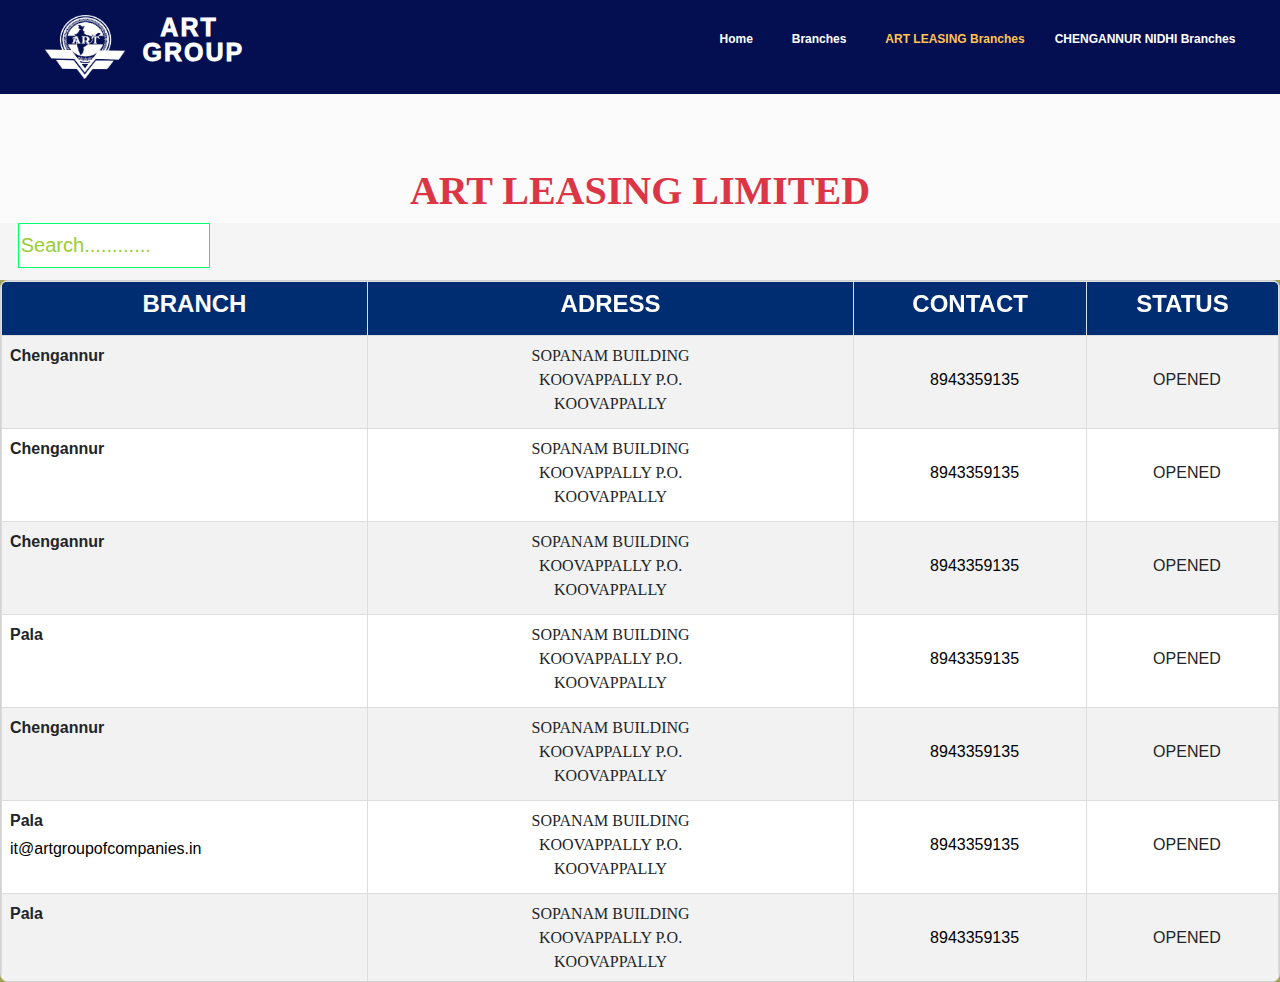
<file: b1.html>
<!DOCTYPE html>
<html lang="en">

<head>
  <meta charset="utf-8">
  <meta content="width=device-width, initial-scale=1.0" name="viewport">

  <title>ART GROUP</title>
  <meta content="" name="description">
  <meta content="" name="keywords">

 <!-- Favicons (UPER LOGO) -->
 <link href="assets/img/logo/artnidi-1.png" rel="icon">
 <link href="assets/img/apple-touch-icon.png" rel="apple-touch-icon">

  <!-- Google Fonts -->
  <link href="https://fonts.googleapis.com/css?family=Open+Sans:300,300i,400,400i,600,600i,700,700i|Raleway:300,300i,400,400i,500,500i,600,600i,700,700i|Poppins:300,300i,400,400i,500,500i,600,600i,700,700i" rel="stylesheet">

  <!-- Vendor CSS Files -->
  <link href="assets/vendor/aos/aos.css" rel="stylesheet">
  <link href="assets/vendor/bootstrap/css/bootstrap.min.css" rel="stylesheet">
  <link href="assets/vendor/bootstrap-icons/bootstrap-icons.css" rel="stylesheet">
  <link href="assets/vendor/boxicons/css/boxicons.min.css" rel="stylesheet">
  <link href="assets/vendor/glightbox/css/glightbox.min.css" rel="stylesheet">
  <link href="assets/vendor/remixicon/remixicon.css" rel="stylesheet">
  <link href="assets/vendor/swiper/swiper-bundle.min.css" rel="stylesheet">

  <!-- Template Main CSS File -->
  <link href="assets/css/style1.css" rel="stylesheet">

</head>

<body>

  <!-- ======= Header ======= -->
  <header id="header" class="fixed-top " style="background-color:  #040f52;">
          
    <div class="d-flex justify-content-evenly">
      
      <div class="d-flex flex-row" >
      <img src="assets/img/logo/art-1.png" alt="" width="80" height="64">
      <h1 class="logo me-auto me-lg-0"><a href="">&nbsp; &nbsp;&nbsp;ART <br>&nbsp; GROUP<span></span></a></h1>
    

      <nav id="navbar" class="navbar order-last order-lg-0">
        <ul>
          &emsp; &emsp; &emsp; &emsp; &emsp; &emsp; &emsp; &emsp; &emsp; &emsp; &emsp; &emsp; &emsp; &emsp; &emsp; &emsp; &emsp; &emsp; &emsp; &emsp; &emsp; &emsp; 
          <li><a class="nav-link scrollto" href="index.html">Home</a></li>
          &nbsp;&nbsp;<li><a class="nav-link scrollto " href="b3.html">Branches</a></li>
          &nbsp;&nbsp;<li><a class="nav-link scrollto active" href="#art">ART LEASING Branches </a></li>
          <li><a class="nav-link scrollto " href="b2.html">CHENGANNUR NIDHI  Branches</a></li>
          
        </ul>
        <i class="bi bi-list mobile-nav-toggle"></i>
      </nav><!-- .navbar -->

      
    </div>
  </header>
 
  <br>
  <br>

  <div class="head" id="art"  >
    <div class="text-danger">
      <div class="text-center " style="background-color: #ffffff8f;">
        <h1 class="">
        <strong style="font-family: Georgia, serif;"><br><br>ART LEASING LIMITED
        </strong>
      </h1>
          <div class="row d-flex justify-content-lg-end ">
            <div class="col-md-2">
             
            </div>
          </div>
        </div>
      </div>  </div>
            
              </div>

  
  <!-- End Header -->
  <!--search button-->
  

  &nbsp;&nbsp;&nbsp;&nbsp;<input type="text" id="myInput" onkeyup="myFunction()" placeholder="Search............">

   
  <section class="intro">
    <div class="bg-image h-100" style="background-color: #a0a152;">
      <div class="mask d-flex align-items-center h-100">
            <div class="col-12">
              <div class="card">
                <div class="card-body p-0">
                  <div class="table-responsive table-scroll" data-mdb-perfect-scrollbar="true" style="position: relative; height: 700px">
                    <table class="table table-striped mb-0" id="myTable">
                      <thead style="background-color: #002d72;">
                        
 
    <th><h4>&nbsp;&nbsp;<strong class="text-white"> BRANCH</strong></h4></th>
    <th><h4><strong class="text-white"> ADRESS</strong></h4></th>
      <th><h4><strong class="text-white"> CONTACT</strong></h4></th>
        <th><h4><strong class="text-white"> STATUS</strong></h4></th>
         
          
</thead>
                    

 
<tbody style="background-color: #ffffffc4;">

  <tr>
    <td>
      <div class="d-flex flex-column align-items-start">
        <p class="fw-bold mb-1">Chengannur</p>
      </div>
    </td>
    <td>
      <p class="fw-normal mb-1" style="font-family: Georgia, serif;">
        SOPANAM BUILDING<br>KOOVAPPALLY P.O.<br>KOOVAPPALLY
      </p>
    </td>
    <td>
      <a href="tel:8943359135"><br>&nbsp;&nbsp;8943359135</a>
    </td>
    <td><br>&nbsp;&nbsp;OPENED</td>
    
  </tr>

  <tr>
    <td>
      <div class="d-flex flex-column align-items-start">
        <p class="fw-bold mb-1">Chengannur</p>
      </div>
    </td>
    <td>
      <p class="fw-normal mb-1" style="font-family: Georgia, serif;">
        SOPANAM BUILDING<br>KOOVAPPALLY P.O.<br>KOOVAPPALLY
      </p>
    </td>
    <td>
      <a href="tel:8943359135"><br>&nbsp;&nbsp;8943359135</a>
    </td>
    <td><br>&nbsp;&nbsp;OPENED</td>
    
  </tr>
  <tr>
    <td>
      <div class="d-flex flex-column align-items-start">
        <p class="fw-bold mb-1">Chengannur</p>
      </div>
    </td>
    <td>
      <p class="fw-normal mb-1" style="font-family: Georgia, serif;">
        SOPANAM BUILDING<br>KOOVAPPALLY P.O.<br>KOOVAPPALLY
      </p>
    </td>
    <td>
      <a href="tel:8943359135"><br>&nbsp;&nbsp;8943359135</a>
    </td>
    <td><br>&nbsp;&nbsp;OPENED</td>
   
  </tr>

  <tr>
    <td>
      <div class="d-flex flex-column align-items-start">
        <p class="fw-bold mb-1">Pala</p>
      </div>
    </td>
    <td>
      <p class="fw-normal mb-1" style="font-family: Georgia, serif;">
        SOPANAM BUILDING<br>KOOVAPPALLY P.O.<br>KOOVAPPALLY
      </p>
    </td>
    <td>
      <a href="tel:8943359135"><br>&nbsp;&nbsp;8943359135</a>
    </td>
    <td><br>&nbsp;&nbsp;OPENED</td>
   
  </tr>

  <tr>
    <td>
      <div class="d-flex flex-column align-items-start">
        <p class="fw-bold mb-1">Chengannur</p>
      </div>
    </td>
    <td>
      <p class="fw-normal mb-1" style="font-family: Georgia, serif;">
        SOPANAM BUILDING<br>KOOVAPPALLY P.O.<br>KOOVAPPALLY
      </p>
    </td>
    <td>
      <a href="tel:8943359135"><br>&nbsp;&nbsp;8943359135</a>
    </td>
    <td><br>&nbsp;&nbsp;OPENED</td>
  </tr>

  <tr>
    <td>
      <div class="d-flex flex-column align-items-start">
        <p class="fw-bold mb-1">Pala</p>
        <a href="https://mail.google.com/mail/?view=cm&fs=1&tf=1&to=it@artgroupofcompanies.in" target="_blank">it@artgroupofcompanies.in</a>
      </div>
    </td>
    <td>
      <p class="fw-normal mb-1" style="font-family: Georgia, serif;">
        SOPANAM BUILDING<br>KOOVAPPALLY P.O.<br>KOOVAPPALLY
      </p>
    </td>
    <td>
      <a href="tel:8943359135"><br>&nbsp;&nbsp;8943359135</a>
    </td>
    <td><br>&nbsp;&nbsp;OPENED</td>
   
  </tr>



  <tr>
    <td>
      <div class="d-flex flex-column align-items-start">
        <p class="fw-bold mb-1">Pala</p>
      </div>
    </td>
    <td>
      <p class="fw-normal mb-1" style="font-family: Georgia, serif;">
        SOPANAM BUILDING<br>KOOVAPPALLY P.O.<br>KOOVAPPALLY
      </p>
    </td>
    <td>
      <a href="tel:8943359135"><br>&nbsp;&nbsp;8943359135</a>
    </td>
    <td><br>&nbsp;&nbsp;OPENED</td>
  </tr><tr>
    <td>
      <div class="d-flex flex-column align-items-start">
        <p class="fw-bold mb-1">Pala</p>
      </div>
    </td>
    <td>
      <p class="fw-normal mb-1" style="font-family: Georgia, serif;">
        SOPANAM BUILDING<br>KOOVAPPALLY P.O.<br>KOOVAPPALLY
      </p>
    </td>
    <td>
      <a href="tel:8943359135"><br>&nbsp;&nbsp;8943359135</a>
    </td>
    <td><br>&nbsp;&nbsp;OPENED</td>
  </tr><tr>
    <td>
      <div class="d-flex flex-column align-items-start">
        <p class="fw-bold mb-1">Pala</p>
      </div>
    </td>
    <td>
      <p class="fw-normal mb-1" style="font-family: Georgia, serif;">
        SOPANAM BUILDING<br>KOOVAPPALLY P.O.<br>KOOVAPPALLY
      </p>
    </td>
    <td>
      <a href="tel:8943359135"><br>&nbsp;&nbsp;8943359135</a>
    </td>
    <td><br>&nbsp;&nbsp;OPENED</td>
  </tr>

  <tr>
    <td>
      
      <div class="d-flex align-items-center" >
        <div class="ms-3">
          <p class="fw-bold mb-1">Kolam
          </p>
    </td>
    <td>
      <p class="fw-normal mb-1"><p style="font-family: Georgia, serif;">SOPANAM BUILDING<br>
        KOOVAPPALLY P.O.
        KOOVAPPALLY</p></p>
    </td>
    <td>
      <a href="tel:8943359135"><br>&nbsp;&nbsp;8943359135</a>
    </td>
    <td><br>&nbsp;&nbsp;OPENED</td>
  </tr>
  <tbody style="background-color: #ffffffc4;">

    <tr>
      <td>
        <div class="d-flex flex-column align-items-start">
          <p class="fw-bold mb-1">Chengannur</p>
        </div>
      </td>
      <td>
        <p class="fw-normal mb-1" style="font-family: Georgia, serif;">
          SOPANAM BUILDING<br>KOOVAPPALLY P.O.<br>KOOVAPPALLY
        </p>
      </td>
      <td>
        <a href="tel:8943359135"><br>&nbsp;&nbsp;8943359135</a>
      </td>
      <td><br>&nbsp;&nbsp;OPENED</td>
    </tr>
  
    <tr>
      <td>
        <div class="d-flex flex-column align-items-start">
          <p class="fw-bold mb-1">Pala</p>
        </div>
      </td>
      <td>
        <p class="fw-normal mb-1" style="font-family: Georgia, serif;">
          SOPANAM BUILDING<br>KOOVAPPALLY P.O.<br>KOOVAPPALLY
        </p>
      </td>
      <td>
        <a href="tel:8943359135"><br>&nbsp;&nbsp;8943359135</a>
      </td>
      <td><br>&nbsp;&nbsp;OPENED</td>
    </tr>
  
  </tbody>
  
</table>
    
 <!-- End #main -->

  <!-- ======= Footer ======= -->
  <footer id="footer">
    <div class="footer-top">
      <div class="container">
        <div class="row">

          <div class="col-lg-3 col-md-6">
            <div class="footer-info">
              <h3>ART GROUP<span></span></h3>
              <p>
               ART GROUP OF COMPANIES <br>
                CHENGANNUR,KERALA<br>
                INDIA<br><br>
                <strong>Phone:</strong> 9946201111<br>
                <strong>Email:</strong> ADMIN@artgroupofcompanies.IN<br>
              </p>
              <div class="social-links mt-3">
                <a href="#" class="twitter"><i class="bx bxl-twitter"></i></a>
                <a href="#" class="facebook"><i class="bx bxl-facebook"></i></a>
                <a href="#" class="instagram"><i class="bx bxl-instagram"></i></a>
                <a href="#" class="google-plus"><i class="bx bxl-skype"></i></a>
                <a href="#" class="linkedin"><i class="bx bxl-linkedin"></i></a>
              </div>
            </div>
          </div>

          <div class="col-lg-2 col-md-6 footer-links">
            <h4>Useful Links</h4>
            <ul>
              <li><i class="bx bx-chevron-right"></i> <a href="#hero">Home</a></li>
              <li><i class="bx bx-chevron-right"></i> <a href="#about">About us</a></li>
              <li><i class="bx bx-chevron-right"></i> <a href="#services">Services</a></li>
              <li><i class="bx bx-chevron-right"></i> <a href="#contact">Terms of service</a></li>
              <li><i class="bx bx-chevron-right"></i> <a href="#">Privacy policy</a></li>
            </ul>
          </div>

          <div class="col-lg-3 col-md-6 footer-links">
            <h4>Our Services</h4>
            <ul>
              <li><i class="bx bx-chevron-right"></i> <a href="#">GOLD LOAN</a></li>
              <li><i class="bx bx-chevron-right"></i> <a href="#">BUSSINESS LOAN</a></li>
              <li><i class="bx bx-chevron-right"></i> <a href="#">FIXED DEPOSITE</a></li>
              <li><i class="bx bx-chevron-right"></i> <a href="#">CHITS</a></li>
              <li><i class="bx bx-chevron-right"></i> <a href="#">DEVELOPMENT</a></li>
            </ul>
          </div>

          <div class="col-lg-4 col-md-6 footer-newsletter">
            <h4>Our Newsletter</h4>
            <p>Our new branches are opening shortly</p>
           

          </div>

        </div>
      </div>
    </div>


    

    <div class="container">
      <div class="copyright">
        &copy; Copyright <strong><span>ART</span></strong>. All Rights Reserved
      </div>
      <div class="credits">
        <!-- All the links in the footer should remain intact. -->
        <!-- You can delete the links only if you purchased the pro version. -->
        <!-- Licensing information: https://bootstrapmade.com/license/ -->
        <!-- Purchase the pro version with working PHP/AJAX contact form: https://bootstrapmade.com/gp-free-multipurpose-html-bootstrap-template/ -->
        Designed by <a href="https://bootstrapmade.com/">BootstrapMade</a>
      </div>
    </div>
  </footer><!-- End Footer -->

  <div id="preloader"></div>
  <a href="#" class="back-to-top d-flex align-items-center justify-content-center"><i class="bi bi-arrow-up-short"></i></a>

  <!-- Vendor JS Files -->
  <script src="assets/vendor/purecounter/purecounter_vanilla.js"></script>
  <script src="assets/vendor/aos/aos.js"></script>
  <script src="assets/vendor/bootstrap/js/bootstrap.bundle.min.js"></script>
  <script src="assets/vendor/glightbox/js/glightbox.min.js"></script>
  <script src="assets/vendor/isotope-layout/isotope.pkgd.min.js"></script>
  <script src="assets/vendor/swiper/swiper-bundle.min.js"></script>
  <script src="assets/vendor/php-email-form/validate.js"></script>

  <!-- Template Main JS File -->
  <script src="assets/js/main.js"></script>
  <script>
    function myFunction() {
      // Declare variables
      var input, filter, table, tr, td, i, txtValue;
      input = document.getElementById("myInput");
      filter = input.value.toUpperCase();
      table = document.getElementById("myTable");
      tr = table.getElementsByTagName("tr");
    
      // Loop through all table rows, and hide those who don't match the search query
      for (i = 0; i < tr.length; i++) {
        td = tr[i].getElementsByTagName("td")[0];
        if (td) {
          txtValue = td.textContent || td.innerText;
          if (txtValue.toUpperCase().indexOf(filter) > -1) {
            tr[i].style.display = "";
          } else {
            tr[i].style.display = "none";
          }
        }
      }
    }
    </script>

 

</body>

</html>
</file>
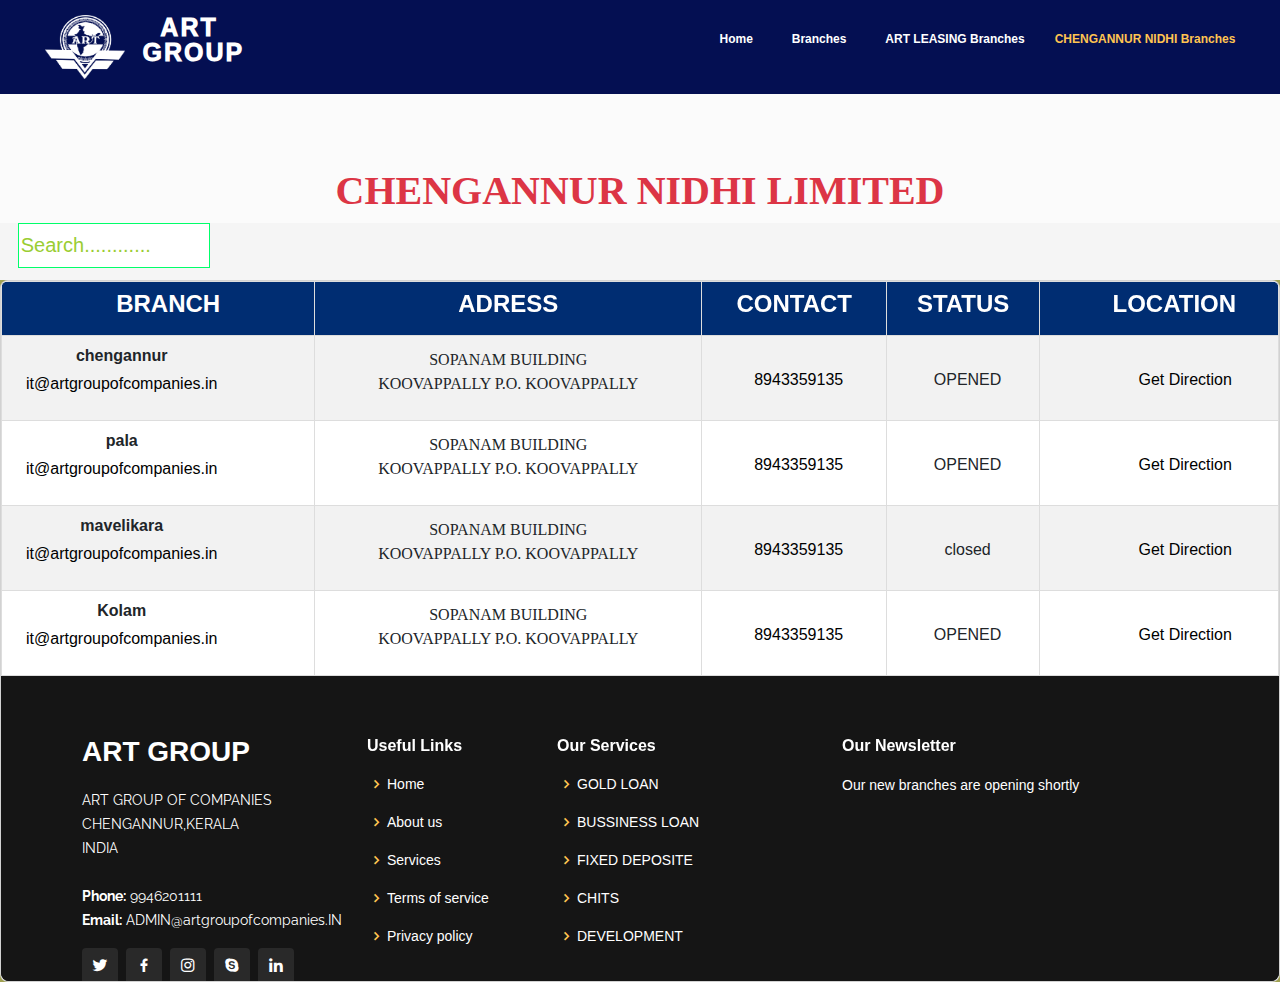
<file: b2.html>
<!DOCTYPE html>
<html lang="en">

<head>
  <meta charset="utf-8">
  <meta content="width=device-width, initial-scale=1.0" name="viewport">

  <title>ART GROUP</title>
  <meta content="" name="description">
  <meta content="" name="keywords">

 <!-- Favicons (UPER LOGO) -->
 <link href="assets/img/logo/artnidi-1.png" rel="icon">
 <link href="assets/img/apple-touch-icon.png" rel="apple-touch-icon">

  <!-- Google Fonts -->
  <link href="https://fonts.googleapis.com/css?family=Open+Sans:300,300i,400,400i,600,600i,700,700i|Raleway:300,300i,400,400i,500,500i,600,600i,700,700i|Poppins:300,300i,400,400i,500,500i,600,600i,700,700i" rel="stylesheet">

  <!-- Vendor CSS Files -->
  <link href="assets/vendor/aos/aos.css" rel="stylesheet">
  <link href="assets/vendor/bootstrap/css/bootstrap.min.css" rel="stylesheet">
  <link href="assets/vendor/bootstrap-icons/bootstrap-icons.css" rel="stylesheet">
  <link href="assets/vendor/boxicons/css/boxicons.min.css" rel="stylesheet">
  <link href="assets/vendor/glightbox/css/glightbox.min.css" rel="stylesheet">
  <link href="assets/vendor/remixicon/remixicon.css" rel="stylesheet">
  <link href="assets/vendor/swiper/swiper-bundle.min.css" rel="stylesheet">

  <!-- Template Main CSS File -->
  <link href="assets/css/style1.css" rel="stylesheet">

</head>

<body>

  <!-- ======= Header ======= -->
  <header id="header" class="fixed-top " style="background-color:  #040f52;">
          
    <div class="d-flex justify-content-evenly">
      
      <div class="d-flex flex-row" >
      <img src="assets/img/logo/art-1.png" alt="" width="80" height="64">
      <h1 class="logo me-auto me-lg-0"><a href="">&nbsp; &nbsp;&nbsp;ART <br>&nbsp; GROUP<span></span></a></h1>
    

      <nav id="navbar" class="navbar order-last order-lg-0">
        <ul>
          &emsp; &emsp; &emsp; &emsp; &emsp; &emsp; &emsp; &emsp; &emsp; &emsp; &emsp; &emsp; &emsp; &emsp; &emsp; &emsp; &emsp; &emsp; &emsp; &emsp; &emsp; &emsp; 
          <li><a class="nav-link scrollto" href="index.html">Home</a></li>
          &nbsp;&nbsp;<li><a class="nav-link scrollto " href="b3.html">Branches</a></li>
          &nbsp;&nbsp;<li><a class="nav-link scrollto" href="b1.html">ART LEASING Branches </a></li>
          <li><a class="nav-link scrollto active" href="b2.html">CHENGANNUR NIDHI  Branches</a></li>
          
        </ul>
        <i class="bi bi-list mobile-nav-toggle"></i>
      </nav><!-- .navbar -->

      
    </div>
  </header>
 
  <br>
  <br>

  <div class="head" id="nidhi"  >
    <div class="text-danger">
      <div class="text-center " style="background-color: #ffffff8f;">
        <h1 class="">
        <strong style="font-family: Georgia, serif;"><br><br>CHENGANNUR NIDHI LIMITED
        </strong>
      </h1>
          <div class="row d-flex justify-content-lg-end ">
            <div class="col-md-2">
             
            </div>
          </div>
        </div>
      </div>  </div>
            
              </div>

  
  <!-- End Header -->
  <!--search button-->
  

  &nbsp;&nbsp;&nbsp;&nbsp;<input type="text" id="myInput" onkeyup="myFunction()" placeholder="Search............">

   
  <section class="intro">
    <div class="bg-image h-100" style="background-color: #a0a152;">
      <div class="mask d-flex align-items-center h-100">
            <div class="col-12">
              <div class="card">
                <div class="card-body p-0">
                  <div class="table-responsive table-scroll" data-mdb-perfect-scrollbar="true" style="position: relative; height: 700px">
                    <table class="table table-striped mb-0" id="myTable">
                      <thead style="background-color: #002d72;">
                        
 
    <th><h4>&nbsp;&nbsp;<strong class="text-white"> BRANCH</strong></h4></th>
    <th><h4><strong class="text-white"> ADRESS</strong></h4></th>
      <th><h4><strong class="text-white"> CONTACT</strong></h4></th>
        <th><h4><strong class="text-white"> STATUS</strong></h4></th>
          <th><h4><strong class="text-white">&emsp; LOCATION</strong></h4></th>
          
</thead>
                    

 
<tbody  style="background-color: #ffffffc4;">

  <tr>
    <td>
      
      <div class="d-flex align-items-center" >
        <div class="ms-3">
          <p class="fw-bold mb-1">chengannur
          </p>
          <a href="https://mail.google.com/mail/?view=cm&fs=1&tf=1&to=it@artgroupofcompanies.in" target="_blank"> it@artgroupofcompanies.in</a>          </div>
    </td>
    <td>
     
      <p class="fw-normal mb-1"><p style="font-family: Georgia, serif;"> SOPANAM BUILDING<br>
        KOOVAPPALLY P.O.
        KOOVAPPALLY</p></p>
    </td>
    <td>
      <a href="tel:8943359135"><br>&nbsp;&nbsp;8943359135</a>
    </td>
    <td><br>&nbsp;&nbsp;OPENED</td>
    <td>
      <br><a  href="https://www.google.com/maps/place/State+Bank+of+India+KOLLAKKADAVU/@9.2545608,76.5853072,17z/data=!4m6!3m5!1s0x3b0618fa49555555:0x242b115a7cf25bc7!8m2!3d9.2551026!4d76.587246!16s%2Fg%2F11ddwxntvj" class="get_btn" target="_blank"> &emsp; &emsp;&emsp;Get Direction</a>
      
    </td>
  </tr>

  </tr>
  <tr>
    <td>
      
      <div class="d-flex align-items-center" >
        <div class="ms-3">
          <p class="fw-bold mb-1">pala
          </p>
          <a href="https://mail.google.com/mail/?view=cm&fs=1&tf=1&to=it@artgroupofcompanies.in" target="_blank"> it@artgroupofcompanies.in</a>          </div>
    </td>
    <td>
      <p class="fw-normal mb-1"><p style="font-family: Georgia, serif;">SOPANAM BUILDING<br>
        KOOVAPPALLY P.O.
        KOOVAPPALLY</p></p>
    </td>
    <td>
      <a href="tel:8943359135"><br>&nbsp;&nbsp;8943359135</a>
    </td>
    <td><br>&nbsp;&nbsp;OPENED</td>
    <td>
      <br><a  href="https://www.google.com/maps/place/State+Bank+of+India+KOLLAKKADAVU/@9.2545608,76.5853072,17z/data=!4m6!3m5!1s0x3b0618fa49555555:0x242b115a7cf25bc7!8m2!3d9.2551026!4d76.587246!16s%2Fg%2F11ddwxntvj" class="get_btn" target="_blank"> &emsp; &emsp;&emsp;Get Direction</a>
      
    </td>
  </tr>
  <tr>
    <td>
      
      <div class="d-flex align-items-center" >
        <div class="ms-3">
          <p class="fw-bold mb-1">mavelikara
          </p>
          <a href="https://mail.google.com/mail/?view=cm&fs=1&tf=1&to=it@artgroupofcompanies.in" target="_blank"> it@artgroupofcompanies.in</a>          </div>
    </td>
    <td>
      <p class="fw-normal mb-1"><p style="font-family: Georgia, serif;">SOPANAM BUILDING<br>
        KOOVAPPALLY P.O.
        KOOVAPPALLY</p></p>
    </td>
    <td>
      <a href="tel:8943359135"><br>&nbsp;&nbsp;8943359135</a>
    </td>
    <td><br>&nbsp;&nbsp;closed</td>
    <td>
      <br><a  href="https://www.google.com/maps/place/State+Bank+of+India+KOLLAKKADAVU/@9.2545608,76.5853072,17z/data=!4m6!3m5!1s0x3b0618fa49555555:0x242b115a7cf25bc7!8m2!3d9.2551026!4d76.587246!16s%2Fg%2F11ddwxntvj" class="get_btn" target="_blank"> &emsp; &emsp;&emsp;Get Direction</a>
      
    </td>
  </tr>
  <tr>
    <td>
      
      <div class="d-flex align-items-center" >
        <div class="ms-3">
          <p class="fw-bold mb-1">Kolam
          </p>
          <a href="https://mail.google.com/mail/?view=cm&fs=1&tf=1&to=it@artgroupofcompanies.in" target="_blank"> it@artgroupofcompanies.in</a>          </div>
    </td>
    <td>
      <p class="fw-normal mb-1"><p style="font-family: Georgia, serif;">SOPANAM BUILDING<br>
        KOOVAPPALLY P.O.
        KOOVAPPALLY</p></p>
    </td>
    <td>
      <a href="tel:8943359135"><br>&nbsp;&nbsp;8943359135</a>
    </td>
    <td><br>&nbsp;&nbsp;OPENED</td>
    <td>
      <br><a  href="https://www.google.com/maps/place/State+Bank+of+India+KOLLAKKADAVU/@9.2545608,76.5853072,17z/data=!4m6!3m5!1s0x3b0618fa49555555:0x242b115a7cf25bc7!8m2!3d9.2551026!4d76.587246!16s%2Fg%2F11ddwxntvj" class="get_btn" target="_blank"> &emsp; &emsp;&emsp;Get Direction</a>
      
    </td>
  </tr>
  
</table>
    
 <!-- End #main -->

  <!-- ======= Footer ======= -->
  <footer id="footer">
    <div class="footer-top">
      <div class="container">
        <div class="row">

          <div class="col-lg-3 col-md-6">
            <div class="footer-info">
              <h3>ART GROUP<span></span></h3>
              <p>
               ART GROUP OF COMPANIES <br>
                CHENGANNUR,KERALA<br>
                INDIA<br><br>
                <strong>Phone:</strong> 9946201111<br>
                <strong>Email:</strong> ADMIN@artgroupofcompanies.IN<br>
              </p>
              <div class="social-links mt-3">
                <a href="#" class="twitter"><i class="bx bxl-twitter"></i></a>
                <a href="#" class="facebook"><i class="bx bxl-facebook"></i></a>
                <a href="#" class="instagram"><i class="bx bxl-instagram"></i></a>
                <a href="#" class="google-plus"><i class="bx bxl-skype"></i></a>
                <a href="#" class="linkedin"><i class="bx bxl-linkedin"></i></a>
              </div>
            </div>
          </div>

          <div class="col-lg-2 col-md-6 footer-links">
            <h4>Useful Links</h4>
            <ul>
              <li><i class="bx bx-chevron-right"></i> <a href="#hero">Home</a></li>
              <li><i class="bx bx-chevron-right"></i> <a href="#about">About us</a></li>
              <li><i class="bx bx-chevron-right"></i> <a href="#services">Services</a></li>
              <li><i class="bx bx-chevron-right"></i> <a href="#contact">Terms of service</a></li>
              <li><i class="bx bx-chevron-right"></i> <a href="#">Privacy policy</a></li>
            </ul>
          </div>

          <div class="col-lg-3 col-md-6 footer-links">
            <h4>Our Services</h4>
            <ul>
              <li><i class="bx bx-chevron-right"></i> <a href="#">GOLD LOAN</a></li>
              <li><i class="bx bx-chevron-right"></i> <a href="#">BUSSINESS LOAN</a></li>
              <li><i class="bx bx-chevron-right"></i> <a href="#">FIXED DEPOSITE</a></li>
              <li><i class="bx bx-chevron-right"></i> <a href="#">CHITS</a></li>
              <li><i class="bx bx-chevron-right"></i> <a href="#">DEVELOPMENT</a></li>
            </ul>
          </div>

          <div class="col-lg-4 col-md-6 footer-newsletter">
            <h4>Our Newsletter</h4>
            <p>Our new branches are opening shortly</p>
           

          </div>

        </div>
      </div>
    </div>


    

    <div class="container">
      <div class="copyright">
        &copy; Copyright <strong><span>ART</span></strong>. All Rights Reserved
      </div>
      <div class="credits">
        <!-- All the links in the footer should remain intact. -->
        <!-- You can delete the links only if you purchased the pro version. -->
        <!-- Licensing information: https://bootstrapmade.com/license/ -->
        <!-- Purchase the pro version with working PHP/AJAX contact form: https://bootstrapmade.com/gp-free-multipurpose-html-bootstrap-template/ -->
        Designed by <a href="https://bootstrapmade.com/">BootstrapMade</a>
      </div>
    </div>
  </footer><!-- End Footer -->

  <div id="preloader"></div>
  <a href="#" class="back-to-top d-flex align-items-center justify-content-center"><i class="bi bi-arrow-up-short"></i></a>

  <!-- Vendor JS Files -->
  <script src="assets/vendor/purecounter/purecounter_vanilla.js"></script>
  <script src="assets/vendor/aos/aos.js"></script>
  <script src="assets/vendor/bootstrap/js/bootstrap.bundle.min.js"></script>
  <script src="assets/vendor/glightbox/js/glightbox.min.js"></script>
  <script src="assets/vendor/isotope-layout/isotope.pkgd.min.js"></script>
  <script src="assets/vendor/swiper/swiper-bundle.min.js"></script>
  <script src="assets/vendor/php-email-form/validate.js"></script>

  <!-- Template Main JS File -->
  <script src="assets/js/main.js"></script>
  <script>
    function myFunction() {
      // Declare variables
      var input, filter, table, tr, td, i, txtValue;
      input = document.getElementById("myInput");
      filter = input.value.toUpperCase();
      table = document.getElementById("myTable");
      tr = table.getElementsByTagName("tr");
    
      // Loop through all table rows, and hide those who don't match the search query
      for (i = 0; i < tr.length; i++) {
        td = tr[i].getElementsByTagName("td")[0];
        if (td) {
          txtValue = td.textContent || td.innerText;
          if (txtValue.toUpperCase().indexOf(filter) > -1) {
            tr[i].style.display = "";
          } else {
            tr[i].style.display = "none";
          }
        }
      }
    }
    </script>

 

</body>

</html>
</file>
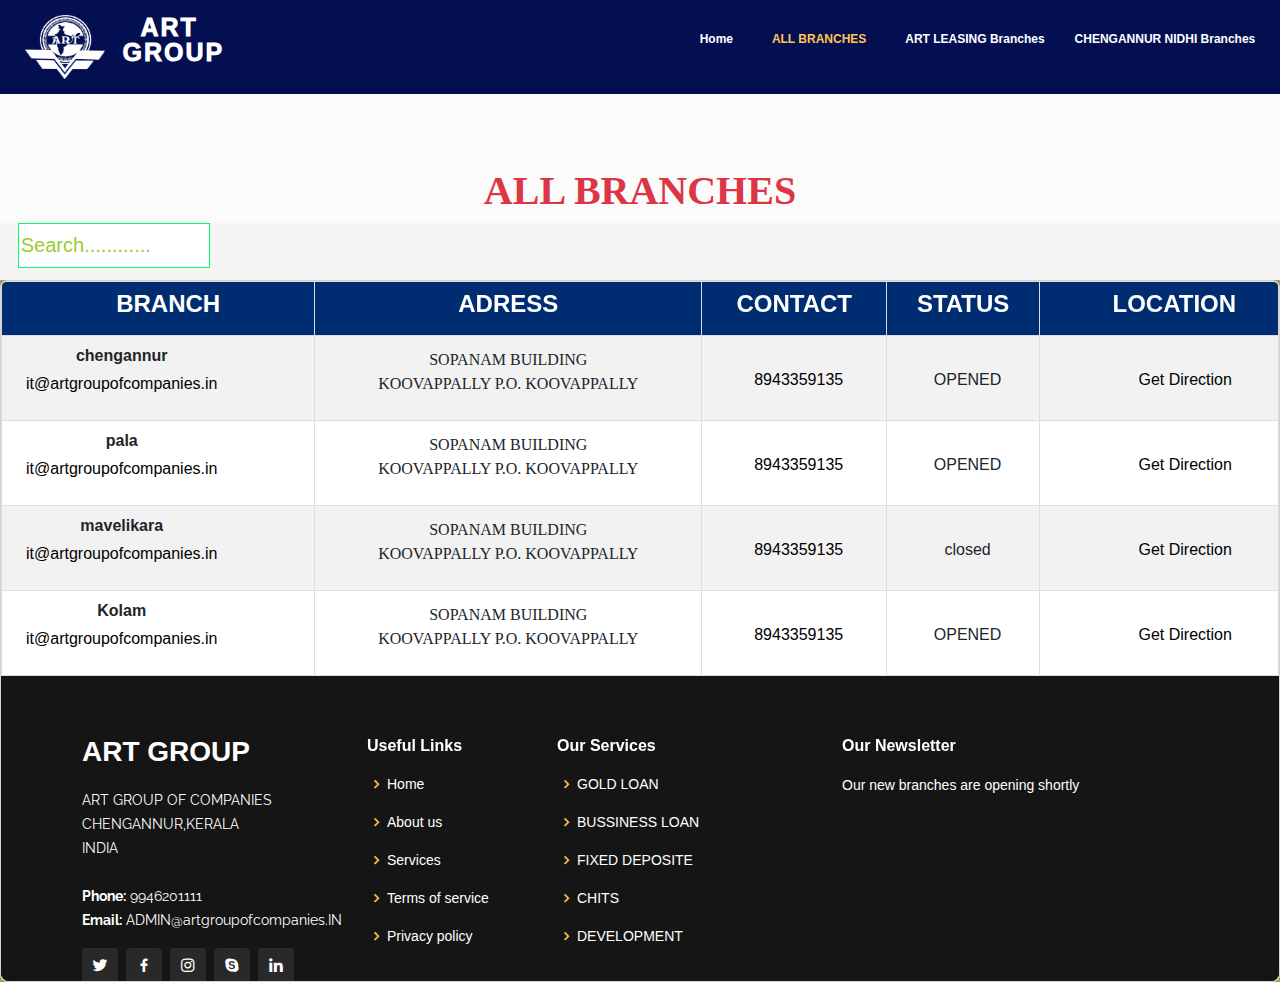
<file: b3.html>
<!DOCTYPE html>
<html lang="en">

<head>
  <meta charset="utf-8">
  <meta content="width=device-width, initial-scale=1.0" name="viewport">

  <title>ART GROUP</title>
  <meta content="" name="description">
  <meta content="" name="keywords">

 <!-- Favicons (UPER LOGO) -->
 <link href="assets/img/logo/artnidi-1.png" rel="icon">
 <link href="assets/img/apple-touch-icon.png" rel="apple-touch-icon">

  <!-- Google Fonts -->
  <link href="https://fonts.googleapis.com/css?family=Open+Sans:300,300i,400,400i,600,600i,700,700i|Raleway:300,300i,400,400i,500,500i,600,600i,700,700i|Poppins:300,300i,400,400i,500,500i,600,600i,700,700i" rel="stylesheet">

  <!-- Vendor CSS Files -->
  <link href="assets/vendor/aos/aos.css" rel="stylesheet">
  <link href="assets/vendor/bootstrap/css/bootstrap.min.css" rel="stylesheet">
  <link href="assets/vendor/bootstrap-icons/bootstrap-icons.css" rel="stylesheet">
  <link href="assets/vendor/boxicons/css/boxicons.min.css" rel="stylesheet">
  <link href="assets/vendor/glightbox/css/glightbox.min.css" rel="stylesheet">
  <link href="assets/vendor/remixicon/remixicon.css" rel="stylesheet">
  <link href="assets/vendor/swiper/swiper-bundle.min.css" rel="stylesheet">

  <!-- Template Main CSS File -->
  <link href="assets/css/style1.css" rel="stylesheet">

</head>

<body>

  <!-- ======= Header ======= -->
  <header id="header" class="fixed-top " style="background-color:  #040f52;">
          
    <div class="d-flex justify-content-evenly">
      
      <div class="d-flex flex-row" >
      <img src="assets/img/logo/art-1.png" alt="" width="80" height="64">
      <h1 class="logo me-auto me-lg-0"><a href="">&nbsp; &nbsp;&nbsp;ART <br>&nbsp; GROUP<span></span></a></h1>
    

      <nav id="navbar" class="navbar order-last order-lg-0">
        <ul>
          &emsp; &emsp; &emsp; &emsp; &emsp; &emsp; &emsp; &emsp; &emsp; &emsp; &emsp; &emsp; &emsp; &emsp; &emsp; &emsp; &emsp; &emsp; &emsp; &emsp; &emsp; &emsp; 
          <li><a class="nav-link scrollto" href="index.html">Home</a></li>
          &nbsp;&nbsp;<li><a class="nav-link scrollto active" href="b3.html"> ALL BRANCHES</a></li>
          &nbsp;&nbsp;<li><a class="nav-link scrollto" href="b1.html">ART LEASING Branches </a></li>
          <li><a class="nav-link scrollto" href="b2.html">CHENGANNUR NIDHI  Branches</a></li>
          
        </ul>
        <i class="bi bi-list mobile-nav-toggle"></i>
      </nav><!-- .navbar -->

      
    </div>
  </header>
 
  <br>
  <br>

  <div class="head" id="allbranches"  >
    <div class="text-danger">
      <div class="text-center " style="background-color: #ffffff8f;">
        <h1 class="">
        <strong style="font-family: Georgia, serif;"><br><br>ALL BRANCHES
        </strong>
      </h1>
          <div class="row d-flex justify-content-lg-end ">
            <div class="col-md-2">
             
            </div>
          </div>
        </div>
      </div>  </div>
            
              </div>

  
  <!-- End Header -->
  <!--search button-->
  
  <div class="text-right">
  &nbsp;&nbsp;&nbsp;&nbsp;<input type="text" id="myInput" onkeyup="myFunction()" placeholder="Search............">
</div>
   
  <section class="intro">
    <div class="bg-image h-100" style="background-color: #a0a152;">
      <div class="mask d-flex align-items-center h-100">
            <div class="col-12">
              <div class="card">
                <div class="card-body p-0">
                  <div class="table-responsive table-scroll" data-mdb-perfect-scrollbar="true" style="position: relative; height: 700px">
                    <table class="table table-striped mb-0" id="myTable">
                      <thead style="background-color: #002d72;">
                        
 
    <th><h4>&nbsp;&nbsp;<strong class="text-white"> BRANCH</strong></h4></th>
    <th><h4><strong class="text-white"> ADRESS</strong></h4></th>
      <th><h4><strong class="text-white"> CONTACT</strong></h4></th>
        <th><h4><strong class="text-white"> STATUS</strong></h4></th>
          <th><h4><strong class="text-white">&emsp; LOCATION</strong></h4></th>
          
</thead>
                    

 
<tbody  style="background-color: #ffffffc4;">

  <tr>
    <td>
      
      <div class="d-flex align-items-center" >
        <div class="ms-3">
          <p class="fw-bold mb-1">chengannur
          </p>
          <a href="https://mail.google.com/mail/?view=cm&fs=1&tf=1&to=it@artgroupofcompanies.in" target="_blank"> it@artgroupofcompanies.in</a>          </div>
    </td>
    <td>
     
      <p class="fw-normal mb-1"><p style="font-family: Georgia, serif;"> SOPANAM BUILDING<br>
        KOOVAPPALLY P.O.
        KOOVAPPALLY</p></p>
    </td>
    <td>
      <a href="tel:8943359135"><br>&nbsp;&nbsp;8943359135</a>
    </td>
    <td><br>&nbsp;&nbsp;OPENED</td>
    <td>
      <br><a  href="https://www.google.com/maps/place/State+Bank+of+India+KOLLAKKADAVU/@9.2545608,76.5853072,17z/data=!4m6!3m5!1s0x3b0618fa49555555:0x242b115a7cf25bc7!8m2!3d9.2551026!4d76.587246!16s%2Fg%2F11ddwxntvj" class="get_btn" target="_blank"> &emsp; &emsp;&emsp;Get Direction</a>
      
    </td>
  </tr>

  </tr>
  <tr>
    <td>
      
      <div class="d-flex align-items-center" >
        <div class="ms-3">
          <p class="fw-bold mb-1">pala
          </p>
          <a href="https://mail.google.com/mail/?view=cm&fs=1&tf=1&to=it@artgroupofcompanies.in" target="_blank"> it@artgroupofcompanies.in</a>          </div>
    </td>
    <td>
      <p class="fw-normal mb-1"><p style="font-family: Georgia, serif;">SOPANAM BUILDING<br>
        KOOVAPPALLY P.O.
        KOOVAPPALLY</p></p>
    </td>
    <td>
      <a href="tel:8943359135"><br>&nbsp;&nbsp;8943359135</a>
    </td>
    <td><br>&nbsp;&nbsp;OPENED</td>
    <td>
      <br><a  href="https://www.google.com/maps/place/State+Bank+of+India+KOLLAKKADAVU/@9.2545608,76.5853072,17z/data=!4m6!3m5!1s0x3b0618fa49555555:0x242b115a7cf25bc7!8m2!3d9.2551026!4d76.587246!16s%2Fg%2F11ddwxntvj" class="get_btn" target="_blank"> &emsp; &emsp;&emsp;Get Direction</a>
      
    </td>
  </tr>
  <tr>
    <td>
      
      <div class="d-flex align-items-center" >
        <div class="ms-3">
          <p class="fw-bold mb-1">mavelikara
          </p>
          <a href="https://mail.google.com/mail/?view=cm&fs=1&tf=1&to=it@artgroupofcompanies.in" target="_blank"> it@artgroupofcompanies.in</a>          </div>
    </td>
    <td>
      <p class="fw-normal mb-1"><p style="font-family: Georgia, serif;">SOPANAM BUILDING<br>
        KOOVAPPALLY P.O.
        KOOVAPPALLY</p></p>
    </td>
    <td>
      <a href="tel:8943359135"><br>&nbsp;&nbsp;8943359135</a>
    </td>
    <td><br>&nbsp;&nbsp;closed</td>
    <td>
      <br><a  href="https://www.google.com/maps/place/State+Bank+of+India+KOLLAKKADAVU/@9.2545608,76.5853072,17z/data=!4m6!3m5!1s0x3b0618fa49555555:0x242b115a7cf25bc7!8m2!3d9.2551026!4d76.587246!16s%2Fg%2F11ddwxntvj" class="get_btn" target="_blank"> &emsp; &emsp;&emsp;Get Direction</a>
      
    </td>
  </tr>
  <tr>
    <td>
      
      <div class="d-flex align-items-center" >
        <div class="ms-3">
          <p class="fw-bold mb-1">Kolam
          </p>
          <a href="https://mail.google.com/mail/?view=cm&fs=1&tf=1&to=it@artgroupofcompanies.in" target="_blank"> it@artgroupofcompanies.in</a>          </div>
    </td>
    <td>
      <p class="fw-normal mb-1"><p style="font-family: Georgia, serif;">SOPANAM BUILDING<br>
        KOOVAPPALLY P.O.
        KOOVAPPALLY</p></p>
    </td>
    <td>
      <a href="tel:8943359135"><br>&nbsp;&nbsp;8943359135</a>
    </td>
    <td><br>&nbsp;&nbsp;OPENED</td>
    <td>
      <br><a  href="https://www.google.com/maps/place/State+Bank+of+India+KOLLAKKADAVU/@9.2545608,76.5853072,17z/data=!4m6!3m5!1s0x3b0618fa49555555:0x242b115a7cf25bc7!8m2!3d9.2551026!4d76.587246!16s%2Fg%2F11ddwxntvj" class="get_btn" target="_blank"> &emsp; &emsp;&emsp;Get Direction</a>
      
    </td>
  </tr>
  
</table>
    
 <!-- End #main -->

  <!-- ======= Footer ======= -->
  <footer id="footer">
    <div class="footer-top">
      <div class="container">
        <div class="row">

          <div class="col-lg-3 col-md-6">
            <div class="footer-info">
              <h3>ART GROUP<span></span></h3>
              <p>
               ART GROUP OF COMPANIES <br>
                CHENGANNUR,KERALA<br>
                INDIA<br><br>
                <strong>Phone:</strong> 9946201111<br>
                <strong>Email:</strong> ADMIN@artgroupofcompanies.IN<br>
              </p>
              <div class="social-links mt-3">
                <a href="#" class="twitter"><i class="bx bxl-twitter"></i></a>
                <a href="#" class="facebook"><i class="bx bxl-facebook"></i></a>
                <a href="#" class="instagram"><i class="bx bxl-instagram"></i></a>
                <a href="#" class="google-plus"><i class="bx bxl-skype"></i></a>
                <a href="#" class="linkedin"><i class="bx bxl-linkedin"></i></a>
              </div>
            </div>
          </div>

          <div class="col-lg-2 col-md-6 footer-links">
            <h4>Useful Links</h4>
            <ul>
              <li><i class="bx bx-chevron-right"></i> <a href="#hero">Home</a></li>
              <li><i class="bx bx-chevron-right"></i> <a href="#about">About us</a></li>
              <li><i class="bx bx-chevron-right"></i> <a href="#services">Services</a></li>
              <li><i class="bx bx-chevron-right"></i> <a href="#contact">Terms of service</a></li>
              <li><i class="bx bx-chevron-right"></i> <a href="#">Privacy policy</a></li>
            </ul>
          </div>

          <div class="col-lg-3 col-md-6 footer-links">
            <h4>Our Services</h4>
            <ul>
              <li><i class="bx bx-chevron-right"></i> <a href="#">GOLD LOAN</a></li>
              <li><i class="bx bx-chevron-right"></i> <a href="#">BUSSINESS LOAN</a></li>
              <li><i class="bx bx-chevron-right"></i> <a href="#">FIXED DEPOSITE</a></li>
              <li><i class="bx bx-chevron-right"></i> <a href="#">CHITS</a></li>
              <li><i class="bx bx-chevron-right"></i> <a href="#">DEVELOPMENT</a></li>
            </ul>
          </div>

          <div class="col-lg-4 col-md-6 footer-newsletter">
            <h4>Our Newsletter</h4>
            <p>Our new branches are opening shortly</p>
           

          </div>

        </div>
      </div>
    </div>


    

    <div class="container">
      <div class="copyright">
        &copy; Copyright <strong><span>ART</span></strong>. All Rights Reserved
      </div>
      <div class="credits">
        <!-- All the links in the footer should remain intact. -->
        <!-- You can delete the links only if you purchased the pro version. -->
        <!-- Licensing information: https://bootstrapmade.com/license/ -->
        <!-- Purchase the pro version with working PHP/AJAX contact form: https://bootstrapmade.com/gp-free-multipurpose-html-bootstrap-template/ -->
        Designed by <a href="https://bootstrapmade.com/">BootstrapMade</a>
      </div>
    </div>
  </footer><!-- End Footer -->

  <div id="preloader"></div>
  <a href="#" class="back-to-top d-flex align-items-center justify-content-center"><i class="bi bi-arrow-up-short"></i></a>

  <!-- Vendor JS Files -->
  <script src="assets/vendor/purecounter/purecounter_vanilla.js"></script>
  <script src="assets/vendor/aos/aos.js"></script>
  <script src="assets/vendor/bootstrap/js/bootstrap.bundle.min.js"></script>
  <script src="assets/vendor/glightbox/js/glightbox.min.js"></script>
  <script src="assets/vendor/isotope-layout/isotope.pkgd.min.js"></script>
  <script src="assets/vendor/swiper/swiper-bundle.min.js"></script>
  <script src="assets/vendor/php-email-form/validate.js"></script>

  <!-- Template Main JS File -->
  <script src="assets/js/main.js"></script>
  <script>
    function myFunction() {
      // Declare variables
      var input, filter, table, tr, td, i, txtValue;
      input = document.getElementById("myInput");
      filter = input.value.toUpperCase();
      table = document.getElementById("myTable");
      tr = table.getElementsByTagName("tr");
    
      // Loop through all table rows, and hide those who don't match the search query
      for (i = 0; i < tr.length; i++) {
        td = tr[i].getElementsByTagName("td")[0];
        if (td) {
          txtValue = td.textContent || td.innerText;
          if (txtValue.toUpperCase().indexOf(filter) > -1) {
            tr[i].style.display = "";
          } else {
            tr[i].style.display = "none";
          }
        }
      }
    }
    </script>

 

</body>

</html>
</file>
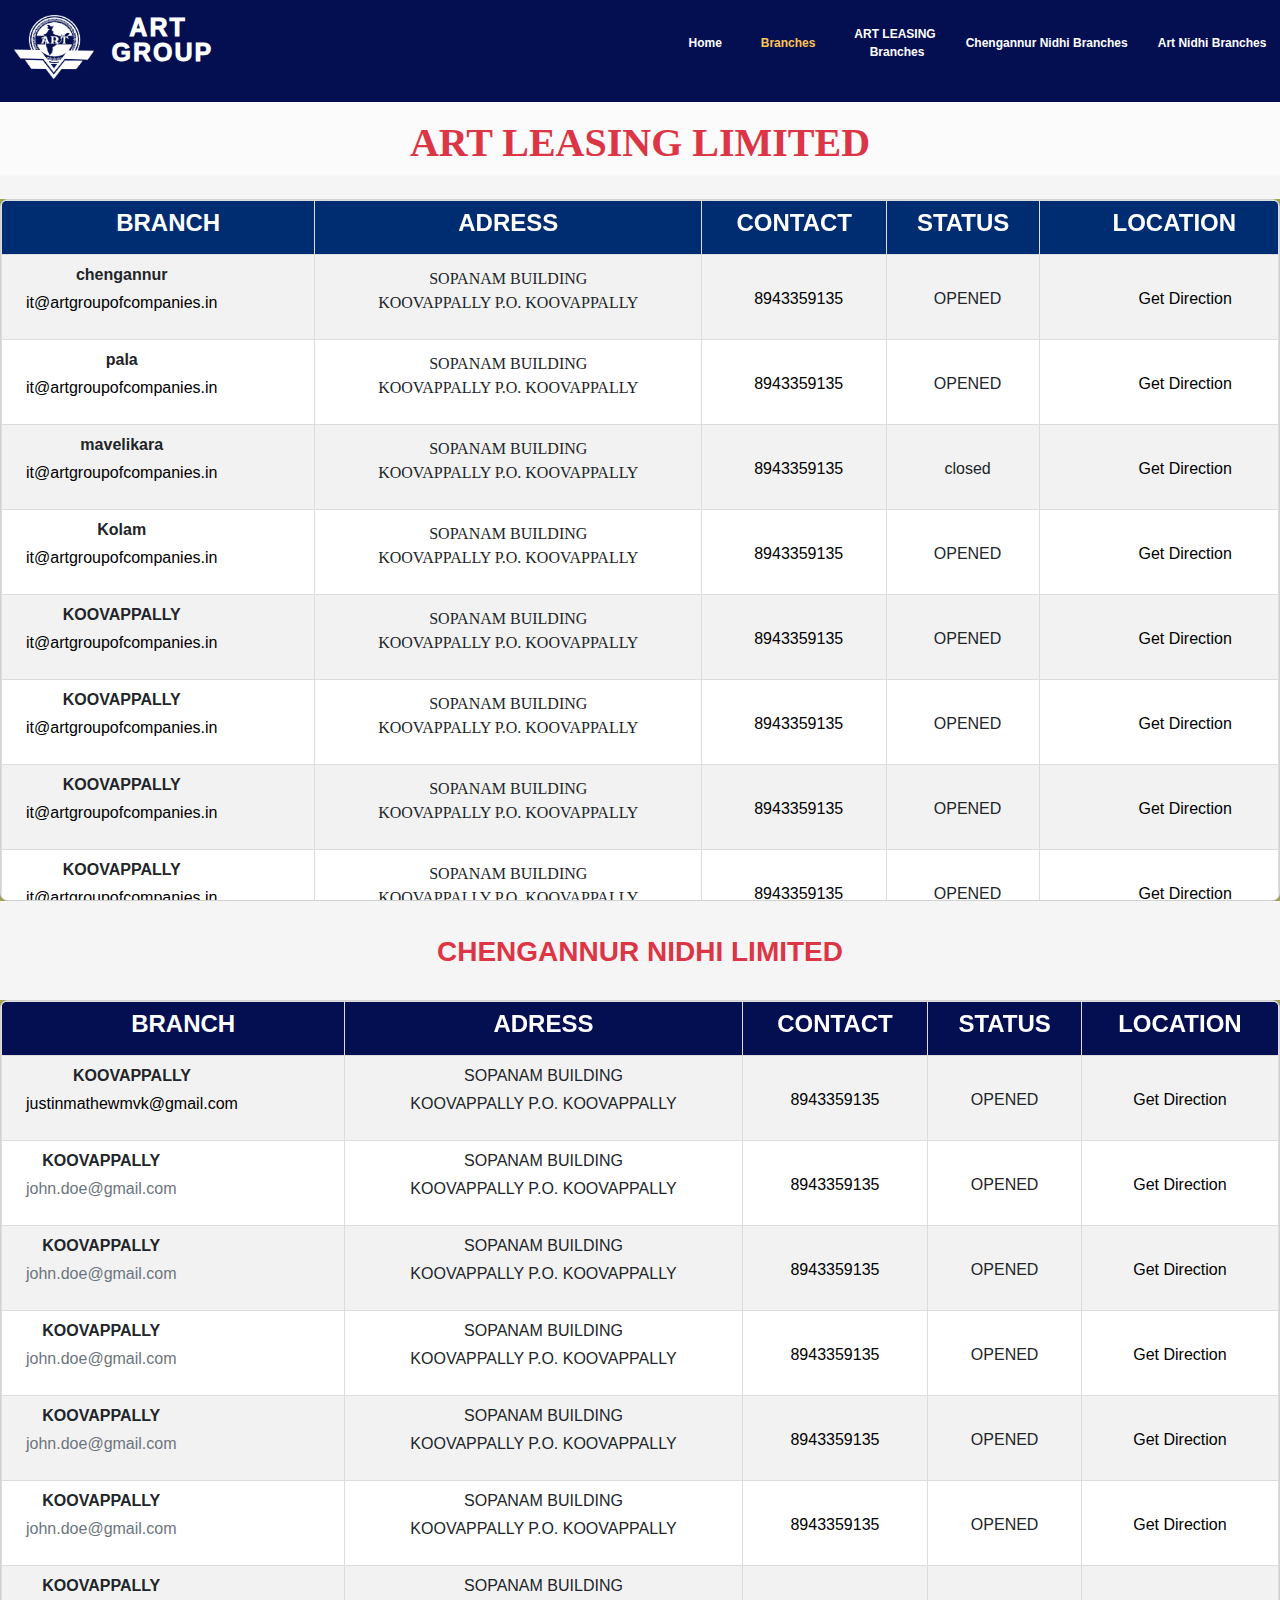
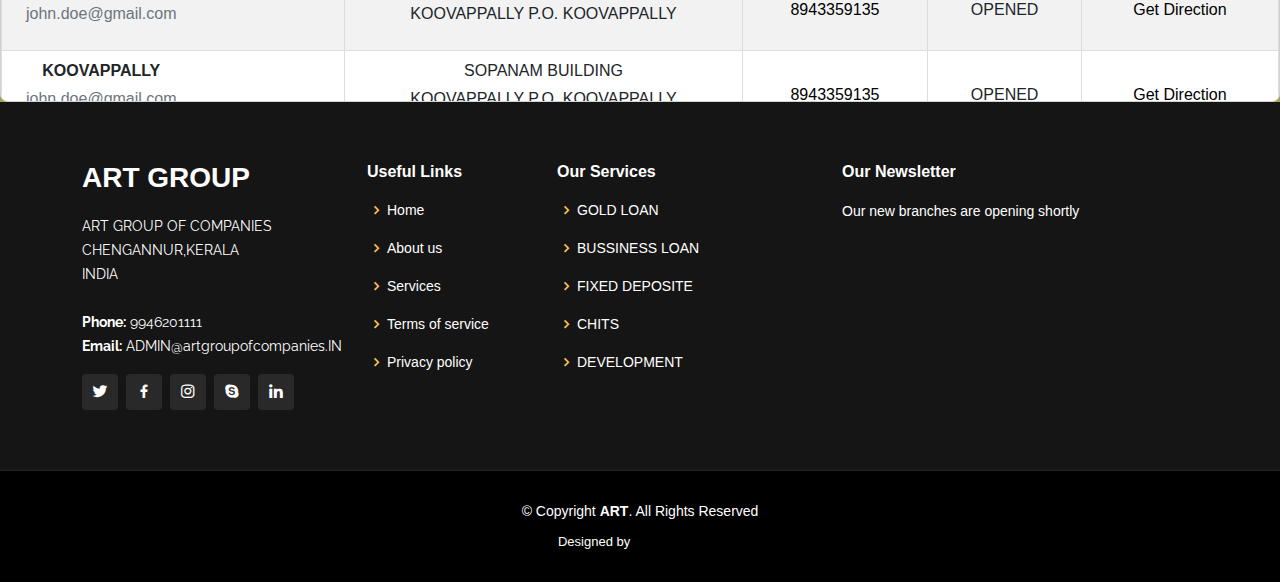
<file: branches.html>
<!DOCTYPE html>
<html lang="en">

<head>
  <meta charset="utf-8">
  <meta content="width=device-width, initial-scale=1.0" name="viewport">

  <title>ART GROUP</title>
  <meta content="" name="description">
  <meta content="" name="keywords">

 <!-- Favicons (UPER LOGO) -->
 <link href="assets/img/logo/artnidi-1.png" rel="icon">
 <link href="assets/img/apple-touch-icon.png" rel="apple-touch-icon">

  <!-- Google Fonts -->
  <link href="https://fonts.googleapis.com/css?family=Open+Sans:300,300i,400,400i,600,600i,700,700i|Raleway:300,300i,400,400i,500,500i,600,600i,700,700i|Poppins:300,300i,400,400i,500,500i,600,600i,700,700i" rel="stylesheet">

  <!-- Vendor CSS Files -->
  <link href="assets/vendor/aos/aos.css" rel="stylesheet">
  <link href="assets/vendor/bootstrap/css/bootstrap.min.css" rel="stylesheet">
  <link href="assets/vendor/bootstrap-icons/bootstrap-icons.css" rel="stylesheet">
  <link href="assets/vendor/boxicons/css/boxicons.min.css" rel="stylesheet">
  <link href="assets/vendor/glightbox/css/glightbox.min.css" rel="stylesheet">
  <link href="assets/vendor/remixicon/remixicon.css" rel="stylesheet">
  <link href="assets/vendor/swiper/swiper-bundle.min.css" rel="stylesheet">

  <!-- Template Main CSS File -->
  <link href="assets/css/style1.css" rel="stylesheet">

</head>

<body>

  <!-- ======= Header ======= -->
  <header id="header" class="fixed-top " style="background-color:  #040f52;">
          
    <div class="d-flex justify-content-evenly">
      
      <div class="d-flex flex-row" >
      <img src="assets/img/logo/art-1.png" alt="" width="80" height="64">
      <h1 class="logo me-auto me-lg-0"><a href="">&nbsp; &nbsp;&nbsp;ART <br>&nbsp; GROUP<span></span></a></h1>
    

      <nav id="navbar" class="navbar order-last order-lg-0">
        <ul>
          &emsp; &emsp; &emsp; &emsp; &emsp; &emsp; &emsp; &emsp; &emsp; &emsp; &emsp; &emsp; &emsp; &emsp; &emsp; &emsp; &emsp; &emsp; &emsp; &emsp; &emsp; &emsp; 
          <li><a class="nav-link scrollto" href="index.html">Home</a></li>
          &nbsp;&nbsp;<li><a class="nav-link scrollto active" href="#portfolio">Branches</a></li>
          &nbsp;&nbsp;<li><a class="nav-link scrollto" href="#art">ART LEASING <br>&emsp; Branches </a></li>
          <li><a class="nav-link scrollto" href="#cgnrnidhi">Chengannur Nidhi Branches</a></li>
          <li><a class="nav-link scrollto" href="#artni">Art Nidhi Branches</a></li> 
        </ul>
        <i class="bi bi-list mobile-nav-toggle"></i>
      </nav><!-- .navbar -->

      
    </div>
   
  </header><!-- End Header -->
  <!--search button-->

 
      

  
  <div class="head" id="art"  >
  <div class="text-danger">
    <div class="text-center " style="background-color: #ffffff8f;">
      <h1 class="">
      <strong style="font-family: Georgia, serif;"><br><br>ART LEASING LIMITED
      </strong>
    </h1>
        <div class="row d-flex justify-content-lg-end ">
          <div class="col-md-2">
           
          </div>
          <div >
            </div>
            <!--<div class="form-outline mb-4">
  
</div>-->
           
            
          </div>
       
      </div>
    </div>
  </div>

  <br>
   
    <!-- tables -->

    <section class="intro">
      <div class="bg-image h-100" style="background-color: #a0a152;">
        <div class="mask d-flex align-items-center h-100">
              <div class="col-12">
                <div class="card">
                  <div class="card-body p-0">
                    <div class="table-responsive table-scroll" data-mdb-perfect-scrollbar="true" style="position: relative; height: 700px">
                      
                      <table class="table table-striped mb-0">
                        <thead style="background-color: #002d72;">
 <!-- <table class="table" > <BR>
    <thead class="" style="background-color: #0b00a3;">   --> 
      
   
        <th><h4>&nbsp;&nbsp;<strong class="text-white"> BRANCH</strong></h4></th>
          <th><h4><strong class="text-white"> ADRESS</strong></h4></th>
            <th><h4><strong class="text-white"> CONTACT</strong></h4></th>
              <th><h4><strong class="text-white"> STATUS</strong></h4></th>
                <th><h4><strong class="text-white">&emsp; LOCATION</strong></h4></th>
                
    </thead>

    <tbody  style="background-color: #ffffffc4;">

      <tr>
        <td>
          
          <div class="d-flex align-items-center" >
            <div class="ms-3">
              <p class="fw-bold mb-1">chengannur
              </p>
              <a href="https://mail.google.com/mail/?view=cm&fs=1&tf=1&to=it@artgroupofcompanies.in" target="_blank"> it@artgroupofcompanies.in</a>          </div>
        </td>
        <td>
          <p class="fw-normal mb-1"><p style="font-family: Georgia, serif;">SOPANAM BUILDING<br>
            KOOVAPPALLY P.O.
            KOOVAPPALLY</p></p>
        </td>
        <td>
          <a href="tel:8943359135"><br>&nbsp;&nbsp;8943359135</a>
        </td>
        <td><br>&nbsp;&nbsp;OPENED</td>
        <td>
          <br><a  href="https://www.google.com/maps/place/State+Bank+of+India+KOLLAKKADAVU/@9.2545608,76.5853072,17z/data=!4m6!3m5!1s0x3b0618fa49555555:0x242b115a7cf25bc7!8m2!3d9.2551026!4d76.587246!16s%2Fg%2F11ddwxntvj" class="get_btn" target="_blank"> &emsp; &emsp;&emsp;Get Direction</a>
          
        </td>
      </tr>
      <tr>
        <td>
          
          <div class="d-flex align-items-center" >
            <div class="ms-3">
              <p class="fw-bold mb-1">pala
              </p>
              <a href="https://mail.google.com/mail/?view=cm&fs=1&tf=1&to=it@artgroupofcompanies.in" target="_blank"> it@artgroupofcompanies.in</a>          </div>
        </td>
        <td>
          <p class="fw-normal mb-1"><p style="font-family: Georgia, serif;">SOPANAM BUILDING<br>
            KOOVAPPALLY P.O.
            KOOVAPPALLY</p></p>
        </td>
        <td>
          <a href="tel:8943359135"><br>&nbsp;&nbsp;8943359135</a>
        </td>
        <td><br>&nbsp;&nbsp;OPENED</td>
        <td>
          <br><a  href="https://www.google.com/maps/place/State+Bank+of+India+KOLLAKKADAVU/@9.2545608,76.5853072,17z/data=!4m6!3m5!1s0x3b0618fa49555555:0x242b115a7cf25bc7!8m2!3d9.2551026!4d76.587246!16s%2Fg%2F11ddwxntvj" class="get_btn" target="_blank"> &emsp; &emsp;&emsp;Get Direction</a>
          
        </td>
      </tr>
      <tr>
        <td>
          
          <div class="d-flex align-items-center" >
            <div class="ms-3">
              <p class="fw-bold mb-1">mavelikara
              </p>
              <a href="https://mail.google.com/mail/?view=cm&fs=1&tf=1&to=it@artgroupofcompanies.in" target="_blank"> it@artgroupofcompanies.in</a>          </div>
        </td>
        <td>
          <p class="fw-normal mb-1"><p style="font-family: Georgia, serif;">SOPANAM BUILDING<br>
            KOOVAPPALLY P.O.
            KOOVAPPALLY</p></p>
        </td>
        <td>
          <a href="tel:8943359135"><br>&nbsp;&nbsp;8943359135</a>
        </td>
        <td><br>&nbsp;&nbsp;closed</td>
        <td>
          <br><a  href="https://www.google.com/maps/place/State+Bank+of+India+KOLLAKKADAVU/@9.2545608,76.5853072,17z/data=!4m6!3m5!1s0x3b0618fa49555555:0x242b115a7cf25bc7!8m2!3d9.2551026!4d76.587246!16s%2Fg%2F11ddwxntvj" class="get_btn" target="_blank"> &emsp; &emsp;&emsp;Get Direction</a>
          
        </td>
      </tr>
      <tr>
        <td>
          
          <div class="d-flex align-items-center" >
            <div class="ms-3">
              <p class="fw-bold mb-1">Kolam
              </p>
              <a href="https://mail.google.com/mail/?view=cm&fs=1&tf=1&to=it@artgroupofcompanies.in" target="_blank"> it@artgroupofcompanies.in</a>          </div>
        </td>
        <td>
          <p class="fw-normal mb-1"><p style="font-family: Georgia, serif;">SOPANAM BUILDING<br>
            KOOVAPPALLY P.O.
            KOOVAPPALLY</p></p>
        </td>
        <td>
          <a href="tel:8943359135"><br>&nbsp;&nbsp;8943359135</a>
        </td>
        <td><br>&nbsp;&nbsp;OPENED</td>
        <td>
          <br><a  href="https://www.google.com/maps/place/State+Bank+of+India+KOLLAKKADAVU/@9.2545608,76.5853072,17z/data=!4m6!3m5!1s0x3b0618fa49555555:0x242b115a7cf25bc7!8m2!3d9.2551026!4d76.587246!16s%2Fg%2F11ddwxntvj" class="get_btn" target="_blank"> &emsp; &emsp;&emsp;Get Direction</a>
          
        </td>
      </tr>
      <tr>
        <td>
          
          <div class="d-flex align-items-center" >
            <div class="ms-3">
              <p class="fw-bold mb-1">KOOVAPPALLY
              </p>
              <a href="https://mail.google.com/mail/?view=cm&fs=1&tf=1&to=it@artgroupofcompanies.in" target="_blank"> it@artgroupofcompanies.in</a>          </div>
        </td>
        <td>
          <p class="fw-normal mb-1"><p style="font-family: Georgia, serif;">SOPANAM BUILDING<br>
            KOOVAPPALLY P.O.
            KOOVAPPALLY</p></p>
        </td>
        <td>
          <a href="tel:8943359135"><br>&nbsp;&nbsp;8943359135</a>
        </td>
        <td><br>&nbsp;&nbsp;OPENED</td>
        <td>
          <br><a  href="https://www.google.com/maps/place/State+Bank+of+India+KOLLAKKADAVU/@9.2545608,76.5853072,17z/data=!4m6!3m5!1s0x3b0618fa49555555:0x242b115a7cf25bc7!8m2!3d9.2551026!4d76.587246!16s%2Fg%2F11ddwxntvj" class="get_btn" target="_blank"> &emsp; &emsp;&emsp;Get Direction</a>
          
        </td>
      </tr>
      <tr>
        <td>
          
          <div class="d-flex align-items-center" >
            <div class="ms-3">
              <p class="fw-bold mb-1">KOOVAPPALLY
              </p>
              <a href="https://mail.google.com/mail/?view=cm&fs=1&tf=1&to=it@artgroupofcompanies.in" target="_blank"> it@artgroupofcompanies.in</a>          </div>
        </td>
        <td>
          <p class="fw-normal mb-1"><p style="font-family: Georgia, serif;">SOPANAM BUILDING<br>
            KOOVAPPALLY P.O.
            KOOVAPPALLY</p></p>
        </td>
        <td>
          <a href="tel:8943359135"><br>&nbsp;&nbsp;8943359135</a>
        </td>
        <td><br>&nbsp;&nbsp;OPENED</td>
        <td>
          <br><a  href="https://www.google.com/maps/place/State+Bank+of+India+KOLLAKKADAVU/@9.2545608,76.5853072,17z/data=!4m6!3m5!1s0x3b0618fa49555555:0x242b115a7cf25bc7!8m2!3d9.2551026!4d76.587246!16s%2Fg%2F11ddwxntvj" class="get_btn" target="_blank"> &emsp; &emsp;&emsp;Get Direction</a>
          
        </td>
      </tr>
      <tr>
        <td>
          
          <div class="d-flex align-items-center" >
            <div class="ms-3">
              <p class="fw-bold mb-1">KOOVAPPALLY
              </p>
              <a href="https://mail.google.com/mail/?view=cm&fs=1&tf=1&to=it@artgroupofcompanies.in" target="_blank"> it@artgroupofcompanies.in</a>          </div>
        </td>
        <td>
          <p class="fw-normal mb-1"><p style="font-family: Georgia, serif;">SOPANAM BUILDING<br>
            KOOVAPPALLY P.O.
            KOOVAPPALLY</p></p>
        </td>
        <td>
          <a href="tel:8943359135"><br>&nbsp;&nbsp;8943359135</a>
        </td>
        <td><br>&nbsp;&nbsp;OPENED</td>
        <td>
          <br><a  href="https://www.google.com/maps/place/State+Bank+of+India+KOLLAKKADAVU/@9.2545608,76.5853072,17z/data=!4m6!3m5!1s0x3b0618fa49555555:0x242b115a7cf25bc7!8m2!3d9.2551026!4d76.587246!16s%2Fg%2F11ddwxntvj" class="get_btn" target="_blank"> &emsp; &emsp;&emsp;Get Direction</a>
          
        </td>
      </tr>
      <tr>
        <td>
          
          <div class="d-flex align-items-center" >
            <div class="ms-3">
              <p class="fw-bold mb-1">KOOVAPPALLY
              </p>
              <a href="https://mail.google.com/mail/?view=cm&fs=1&tf=1&to=it@artgroupofcompanies.in" target="_blank"> it@artgroupofcompanies.in</a>          </div>
        </td>
        <td>
          <p class="fw-normal mb-1"><p style="font-family: Georgia, serif;">SOPANAM BUILDING<br>
            KOOVAPPALLY P.O.
            KOOVAPPALLY</p></p>
        </td>
        <td>
          <a href="tel:8943359135"><br>&nbsp;&nbsp;8943359135</a>
        </td>
        <td><br>&nbsp;&nbsp;OPENED</td>
        <td>
          <br><a  href="https://www.google.com/maps/place/State+Bank+of+India+KOLLAKKADAVU/@9.2545608,76.5853072,17z/data=!4m6!3m5!1s0x3b0618fa49555555:0x242b115a7cf25bc7!8m2!3d9.2551026!4d76.587246!16s%2Fg%2F11ddwxntvj" class="get_btn" target="_blank"> &emsp; &emsp;&emsp;Get Direction</a>
          
        </td>
      </tr>
      <tr>
        <td>
          
          <div class="d-flex align-items-center" >
            <div class="ms-3">
              <p class="fw-bold mb-1">KOOVAPPALLY
              </p>
              <a href="https://mail.google.com/mail/?view=cm&fs=1&tf=1&to=it@artgroupofcompanies.in" target="_blank"> it@artgroupofcompanies.in</a>          </div>
        </td>
        <td>
          <p class="fw-normal mb-1"><p style="font-family: Georgia, serif;">SOPANAM BUILDING<br>
            KOOVAPPALLY P.O.
            KOOVAPPALLY</p></p>
        </td>
        <td>
          <a href="tel:8943359135"><br>&nbsp;&nbsp;8943359135</a>
        </td>
        <td><br>&nbsp;&nbsp;OPENED</td>
        <td>
          <br><a  href="https://www.google.com/maps/place/State+Bank+of+India+KOLLAKKADAVU/@9.2545608,76.5853072,17z/data=!4m6!3m5!1s0x3b0618fa49555555:0x242b115a7cf25bc7!8m2!3d9.2551026!4d76.587246!16s%2Fg%2F11ddwxntvj" class="get_btn" target="_blank"> &emsp; &emsp;&emsp;Get Direction</a>
          
        </td>
      </tr></div>

      
    </tbody>
  </table>
</div>
</tr>
</tbody>
</table>
</div>
</div>
</div>
</div>
</div>
</div>
</div>
</div>
</section>
  <div class="" id="nidhi" >
    <div class="text-danger">
      <div class="text-center">
        <h3>
        <strong><br>CHENGANNUR NIDHI LIMITED</strong>
         </h3> 
        
        </div>
      </div>
      </div>
      <br>
      <!-- <table class="table" > <BR>
    <thead class="" style="background-color: #0b00a3;">   --> 

      <section class="intro">
        <div class="bg-image h-100" style="background-color: #a0a152;">
          <div class="mask d-flex align-items-center h-100">
                <div class="col-12">
                  <div class="card">
                    <div class="card-body p-0">
                      <div class="table-responsive table-scroll" data-mdb-perfect-scrollbar="true" style="position: relative; height: 700px">
                        <table class="table table-striped mb-0">
                          <thead style="background-color: #002d72;">
        <thead class="" style="background-color: #040f52;">    
            <th><h4>&nbsp;&nbsp;<strong class="text-white"> BRANCH</strong></h4></th>
              <th><h4><strong class="text-white"> ADRESS</strong></h4></th>
                <th><h4><strong class="text-white"> CONTACT</strong></h4></th>
                  <th><h4><strong class="text-white"> STATUS</strong></h4></th>
                    <th><h4><strong class="text-white"> LOCATION</strong></h4></th>
                    </tr>
        </thead>
   
        <tbody>
          <tr>
            <td>
              <div class="d-flex align-items-center">
                <div class="ms-3">
                  <p class="fw-bold mb-1">KOOVAPPALLY
                  </p>
                  <a href="gmail:justinmathewmvk@gmail.com">justinmathewmvk@gmail.com</a>
              </div>
            </td>
            <td>
              <p class="fw-normal mb-1">SOPANAM BUILDING</p>
               <P> KOOVAPPALLY P.O.
                KOOVAPPALLY</p>
            </td>
            <td>
              <a href="tel:8943359135"><br>8943359135</a>
            </td>
            <td><br>OPENED</td>
            <td>
              <br><a  href="https://www.google.com/maps/place/State+Bank+of+India+KOLLAKKADAVU/@9.2545608,76.5853072,17z/data=!4m6!3m5!1s0x3b0618fa49555555:0x242b115a7cf25bc7!8m2!3d9.2551026!4d76.587246!16s%2Fg%2F11ddwxntvj" class="get_btn" target="_blank">Get Direction</a>
              
            </td>
          </tr>
          <tr>
            <td>
              <div class="d-flex align-items-center">
                <div class="ms-3">
                  <p class="fw-bold mb-1">KOOVAPPALLY
                  </p>
                  <p class="text-muted mb-0">john.doe@gmail.com</p>
                </div>
              </div>
            </td>
            <td>
              <p class="fw-normal mb-1">SOPANAM BUILDING</p>
               <P> KOOVAPPALLY P.O.
                KOOVAPPALLY</p>
            </td>
            <td>
              <a href="tel:8943359135"><br>8943359135</a>
            </td>
            <td><br>OPENED</td>
            <td>
              <br><a  href="https://www.google.com/maps/place/State+Bank+of+India+KOLLAKKADAVU/@9.2545608,76.5853072,17z/data=!4m6!3m5!1s0x3b0618fa49555555:0x242b115a7cf25bc7!8m2!3d9.2551026!4d76.587246!16s%2Fg%2F11ddwxntvj" class="get_btn" target="_blank">Get Direction</a>
              
            </td>
          </tr>
          <tr>
            <td>
              <div class="d-flex align-items-center">
                <div class="ms-3">
                  <p class="fw-bold mb-1">KOOVAPPALLY
                  </p>
                  <p class="text-muted mb-0">john.doe@gmail.com</p>
                </div>
              </div>
            </td>
            <td>
              <p class="fw-normal mb-1">SOPANAM BUILDING</p>
               <P> KOOVAPPALLY P.O.
                KOOVAPPALLY</p>
            </td>
            <td>
              <a href="tel:8943359135"><br>8943359135</a>
            </td>
            <td><br>OPENED</td>
            <td>
              <br><a  href="https://www.google.com/maps/place/State+Bank+of+India+KOLLAKKADAVU/@9.2545608,76.5853072,17z/data=!4m6!3m5!1s0x3b0618fa49555555:0x242b115a7cf25bc7!8m2!3d9.2551026!4d76.587246!16s%2Fg%2F11ddwxntvj" class="get_btn" target="_blank">Get Direction</a>
              
            </td>
          </tr>
          <tr>
            <td>
              <div class="d-flex align-items-center">
                <div class="ms-3">
                  <p class="fw-bold mb-1">KOOVAPPALLY
                  </p>
                  <p class="text-muted mb-0">john.doe@gmail.com</p>
                </div>
              </div>
            </td>
            <td>
              <p class="fw-normal mb-1">SOPANAM BUILDING</p>
               <P> KOOVAPPALLY P.O.
                KOOVAPPALLY</p>
            </td>
            <td>
              <a href="tel:8943359135"><br>8943359135</a>
            </td>
            <td><br>OPENED</td>
            <td>
              <br><a  href="https://www.google.com/maps/place/State+Bank+of+India+KOLLAKKADAVU/@9.2545608,76.5853072,17z/data=!4m6!3m5!1s0x3b0618fa49555555:0x242b115a7cf25bc7!8m2!3d9.2551026!4d76.587246!16s%2Fg%2F11ddwxntvj" class="get_btn" target="_blank">Get Direction</a>
              
            </td>
          </tr>
          <tr>
            <td>
              <div class="d-flex align-items-center">
                <div class="ms-3">
                  <p class="fw-bold mb-1">KOOVAPPALLY
                  </p>
                  <p class="text-muted mb-0">john.doe@gmail.com</p>
                </div>
              </div>
            </td>
            <td>
              <p class="fw-normal mb-1">SOPANAM BUILDING</p>
               <P> KOOVAPPALLY P.O.
                KOOVAPPALLY</p>
            </td>
            <td>
              <a href="tel:8943359135"><br>8943359135</a>
            </td>
            <td><br>OPENED</td>
            <td>
              <br><a  href="https://www.google.com/maps/place/State+Bank+of+India+KOLLAKKADAVU/@9.2545608,76.5853072,17z/data=!4m6!3m5!1s0x3b0618fa49555555:0x242b115a7cf25bc7!8m2!3d9.2551026!4d76.587246!16s%2Fg%2F11ddwxntvj" class="get_btn" target="_blank">Get Direction</a>
              
            </td>
          </tr>
          <tr>
            <td>
              <div class="d-flex align-items-center">
                <div class="ms-3">
                  <p class="fw-bold mb-1">KOOVAPPALLY
                  </p>
                  <p class="text-muted mb-0">john.doe@gmail.com</p>
                </div>
              </div>
            </td>
            <td>
              <p class="fw-normal mb-1">SOPANAM BUILDING</p>
               <P> KOOVAPPALLY P.O.
                KOOVAPPALLY</p>
            </td>
            <td>
              <a href="tel:8943359135"><br>8943359135</a>
            </td>
            <td><br>OPENED</td>
            <td>
              <br><a  href="https://www.google.com/maps/place/State+Bank+of+India+KOLLAKKADAVU/@9.2545608,76.5853072,17z/data=!4m6!3m5!1s0x3b0618fa49555555:0x242b115a7cf25bc7!8m2!3d9.2551026!4d76.587246!16s%2Fg%2F11ddwxntvj" class="get_btn" target="_blank">Get Direction</a>
              
            </td>
          </tr>
          <tr>
            <td>
              <div class="d-flex align-items-center">
                <div class="ms-3">
                  <p class="fw-bold mb-1">KOOVAPPALLY
                  </p>
                  <p class="text-muted mb-0">john.doe@gmail.com</p>
                </div>
              </div>
            </td>
            <td>
              <p class="fw-normal mb-1">SOPANAM BUILDING</p>
               <P> KOOVAPPALLY P.O.
                KOOVAPPALLY</p>
            </td>
            <td>
              <a href="tel:8943359135"><br>8943359135</a>
            </td>
            <td><br>OPENED</td>
            <td>
              <br><a  href="https://www.google.com/maps/place/State+Bank+of+India+KOLLAKKADAVU/@9.2545608,76.5853072,17z/data=!4m6!3m5!1s0x3b0618fa49555555:0x242b115a7cf25bc7!8m2!3d9.2551026!4d76.587246!16s%2Fg%2F11ddwxntvj" class="get_btn" target="_blank">Get Direction</a>
              
            </td>
          </tr>
          <tr>
            <td>
              <div class="d-flex align-items-center">
                <div class="ms-3">
                  <p class="fw-bold mb-1">KOOVAPPALLY
                  </p>
                  <p class="text-muted mb-0">john.doe@gmail.com</p>
                </div>
              </div>
            </td>
            <td>
              <p class="fw-normal mb-1">SOPANAM BUILDING</p>
               <P> KOOVAPPALLY P.O.
                KOOVAPPALLY</p>
            </td>
            <td>
              <a href="tel:8943359135"><br>8943359135</a>
            </td>
            <td><br>OPENED</td>
            <td>
              <br><a  href="https://www.google.com/maps/place/State+Bank+of+India+KOLLAKKADAVU/@9.2545608,76.5853072,17z/data=!4m6!3m5!1s0x3b0618fa49555555:0x242b115a7cf25bc7!8m2!3d9.2551026!4d76.587246!16s%2Fg%2F11ddwxntvj" class="get_btn" target="_blank">Get Direction</a>
              
            </td>
          </tr>
          <tr>
            <td>
              <div class="d-flex align-items-center">
                <div class="ms-3">
                  <p class="fw-bold mb-1">KOOVAPPALLY
                  </p>
                  <p class="text-muted mb-0">john.doe@gmail.com</p>
                </div>
              </div>
            </td>
            <td>
              <p class="fw-normal mb-1">SOPANAM BUILDING</p>
               <P> KOOVAPPALLY P.O.
                KOOVAPPALLY</p>
            </td>
            <td>
              <a href="tel:8943359135"><br>8943359135</a>
            </td>
            <td><br>OPENED</td>
            <td>
              <br><a  href="https://www.google.com/maps/place/State+Bank+of+India+KOLLAKKADAVU/@9.2545608,76.5853072,17z/data=!4m6!3m5!1s0x3b0618fa49555555:0x242b115a7cf25bc7!8m2!3d9.2551026!4d76.587246!16s%2Fg%2F11ddwxntvj" class="get_btn" target="_blank">Get Direction</a>
              
            </td>
          </tr>
    
          <tr>
            <td>
              <div class="d-flex align-items-center">
                <div class="ms-3">
                  <p class="fw-bold mb-1">KOOVAPPALLY
                  </p>
                  <p class="text-muted mb-0">john.doe@gmail.com</p>
                </div>
              </div>
            </td>
            <td>
              <p class="fw-normal mb-1">SOPANAM BUILDING</p>
               <P> KOOVAPPALLY P.O.
                KOOVAPPALLY</p>
            </td>
            <td>
              <a href="tel:8943359135"><br>8943359135</a>
            </td>
            <td><br>OPENED</td>
            <td>
              <br><a  href="https://www.google.com/maps/place/State+Bank+of+India+KOLLAKKADAVU/@9.2545608,76.5853072,17z/data=!4m6!3m5!1s0x3b0618fa49555555:0x242b115a7cf25bc7!8m2!3d9.2551026!4d76.587246!16s%2Fg%2F11ddwxntvj" class="get_btn" target="_blank">Get Direction</a>
              
            </td>
          </tr>
          <tr>
            <td>
              <div class="d-flex align-items-center">
                <div class="ms-3">
                  <p class="fw-bold mb-1">KOOVAPPALLY
                  </p>
                  <p class="text-muted mb-0">john.doe@gmail.com</p>
                </div>
              </div>
            </td>
            <td>
              <p class="fw-normal mb-1">SOPANAM BUILDING</p>
               <P> KOOVAPPALLY P.O.
                KOOVAPPALLY</p>
            </td>
            <td>
              <a href="tel:8943359135"><br>8943359135</a>
            </td>
            <td><br>OPENED</td>
            <td>
              <br><a  href="https://www.google.com/maps/place/State+Bank+of+India+KOLLAKKADAVU/@9.2545608,76.5853072,17z/data=!4m6!3m5!1s0x3b0618fa49555555:0x242b115a7cf25bc7!8m2!3d9.2551026!4d76.587246!16s%2Fg%2F11ddwxntvj" class="get_btn" target="_blank">Get Direction</a>
              
            </td>
          </tr>
          <tr>
            <td>
              <div class="d-flex align-items-center">
                <div class="ms-3">
                  <p class="fw-bold mb-1">KOOVAPPALLY
                  </p>
                  <p class="text-muted mb-0">john.doe@gmail.com</p>
                </div>
              </div>
            </td>
            <td>
              <p class="fw-normal mb-1">SOPANAM BUILDING</p>
               <P> KOOVAPPALLY P.O.
                KOOVAPPALLY</p>
            </td>
            <td>
              <a href="tel:8943359135"><br>8943359135</a>
            </td>
            <td><br>OPENED</td>
            <td>
              <br><a  href="https://www.google.com/maps/place/State+Bank+of+India+KOLLAKKADAVU/@9.2545608,76.5853072,17z/data=!4m6!3m5!1s0x3b0618fa49555555:0x242b115a7cf25bc7!8m2!3d9.2551026!4d76.587246!16s%2Fg%2F11ddwxntvj" class="get_btn" target="_blank">Get Direction</a>
              
            </td>
          </tr>
          <tr>
            <td>
              <div class="d-flex align-items-center">
                <div class="ms-3">
                  <p class="fw-bold mb-1">KOOVAPPALLY
                  </p>
                  <p class="text-muted mb-0">john.doe@gmail.com</p>
                </div>
              </div>
            </td>
            <td>
              <p class="fw-normal mb-1">SOPANAM BUILDING</p>
               <P> KOOVAPPALLY P.O.
                KOOVAPPALLY</p>
            </td>
            <td>
              <a href="tel:8943359135"><br>8943359135</a>
            </td>
            <td><br>OPENED</td>
            <td>
              <br><a  href="https://www.google.com/maps/place/State+Bank+of+India+KOLLAKKADAVU/@9.2545608,76.5853072,17z/data=!4m6!3m5!1s0x3b0618fa49555555:0x242b115a7cf25bc7!8m2!3d9.2551026!4d76.587246!16s%2Fg%2F11ddwxntvj" class="get_btn" target="_blank">Get Direction</a>
              
            </td>
          </tr>
          <tr>
            <td>
              <div class="d-flex align-items-center">
                <div class="ms-3">
                  <p class="fw-bold mb-1">KOOVAPPALLY
                  </p>
                  <p class="text-muted mb-0">john.doe@gmail.com</p>
                </div>
              </div>
            </td>
            <td>
              <p class="fw-normal mb-1">SOPANAM BUILDING</p>
               <P> KOOVAPPALLY P.O.
                KOOVAPPALLY</p>
            </td>
            <td>
              <a href="tel:8943359135"><br>8943359135</a>
            </td>
            <td><br>OPENED</td>
            <td>
              <br><a  href="https://www.google.com/maps/place/State+Bank+of+India+KOLLAKKADAVU/@9.2545608,76.5853072,17z/data=!4m6!3m5!1s0x3b0618fa49555555:0x242b115a7cf25bc7!8m2!3d9.2551026!4d76.587246!16s%2Fg%2F11ddwxntvj" class="get_btn" target="_blank">Get Direction</a>
              
            </td>
          </tr>
    
       
          </tr>
    
        </tbody>
      </table>
    </tbody>
  </table>
</table>
</div>
</tr>
</tbody>
</table>
</div>
</div>
</div>
</div>
</div>
</div>
</div>
</div>
</section>


<script>
  const data2 = {
  columns: ['Name', 'Position', 'Office', 'Age', 'Start date', 'Salary'],
  rows: [
    ['Tiger Nixon', 'System Architect', '	Edinburgh', 61, '2011/04/25', '$320,800'],
    ['Sonya Frost', 'Software Engineer', 'Edinburgh', 23, '2008/12/13', '$103,600'],
    ['Jena Gaines', 'Office Manager', 'London', 30, '2008/12/19', '$90,560'],
    ['Quinn Flynn', 'Support Lead', 'Edinburgh', 22, '2013/03/03', '$342,000'],
    ['Charde Marshall', 'Regional Director', 'San Francisco', 36, '2008/10/16', '$470,600'],
    ['Haley Kennedy', 'Senior Marketing Designer', 'London', 43, '2012/12/18', '$313,500'],
    ['Tatyana Fitzpatrick', 'Regional Director', 'London', 19, '2010/03/17', '$385,750'],
    ['Michael Silva', 'Marketing Designer', 'London', 66, '2012/11/27', '$198,500'],
    ['Paul Byrd', 'Chief Financial Officer (CFO)', 'New York', 64, '2010/06/09', '$725,000'],
    ['Gloria Little', 'Systems Administrator', 'New York', 59, '2009/04/10', '$237,500'],
  ],
};

const instance = new mdb.Datatable(document.getElementById('datatable'), data2)

document.getElementById('datatable-search-input').addEventListener('input', (e) => {
  instance.input-group(e.target.value);
});
</script>

    
 <!-- End #main -->

  <!-- ======= Footer ======= -->
  <footer id="footer">
    <div class="footer-top">
      <div class="container">
        <div class="row">

          <div class="col-lg-3 col-md-6">
            <div class="footer-info">
              <h3>ART GROUP<span></span></h3>
              <p>
               ART GROUP OF COMPANIES <br>
                CHENGANNUR,KERALA<br>
                INDIA<br><br>
                <strong>Phone:</strong> 9946201111<br>
                <strong>Email:</strong> ADMIN@artgroupofcompanies.IN<br>
              </p>
              <div class="social-links mt-3">
                <a href="#" class="twitter"><i class="bx bxl-twitter"></i></a>
                <a href="#" class="facebook"><i class="bx bxl-facebook"></i></a>
                <a href="#" class="instagram"><i class="bx bxl-instagram"></i></a>
                <a href="#" class="google-plus"><i class="bx bxl-skype"></i></a>
                <a href="#" class="linkedin"><i class="bx bxl-linkedin"></i></a>
              </div>
            </div>
          </div>

          <div class="col-lg-2 col-md-6 footer-links">
            <h4>Useful Links</h4>
            <ul>
              <li><i class="bx bx-chevron-right"></i> <a href="#hero">Home</a></li>
              <li><i class="bx bx-chevron-right"></i> <a href="#about">About us</a></li>
              <li><i class="bx bx-chevron-right"></i> <a href="#services">Services</a></li>
              <li><i class="bx bx-chevron-right"></i> <a href="#contact">Terms of service</a></li>
              <li><i class="bx bx-chevron-right"></i> <a href="#">Privacy policy</a></li>
            </ul>
          </div>

          <div class="col-lg-3 col-md-6 footer-links">
            <h4>Our Services</h4>
            <ul>
              <li><i class="bx bx-chevron-right"></i> <a href="#">GOLD LOAN</a></li>
              <li><i class="bx bx-chevron-right"></i> <a href="#">BUSSINESS LOAN</a></li>
              <li><i class="bx bx-chevron-right"></i> <a href="#">FIXED DEPOSITE</a></li>
              <li><i class="bx bx-chevron-right"></i> <a href="#">CHITS</a></li>
              <li><i class="bx bx-chevron-right"></i> <a href="#">DEVELOPMENT</a></li>
            </ul>
          </div>

          <div class="col-lg-4 col-md-6 footer-newsletter">
            <h4>Our Newsletter</h4>
            <p>Our new branches are opening shortly</p>
           

          </div>

        </div>
      </div>
    </div>


    

    <div class="container">
      <div class="copyright">
        &copy; Copyright <strong><span>ART</span></strong>. All Rights Reserved
      </div>
      <div class="credits">
        <!-- All the links in the footer should remain intact. -->
        <!-- You can delete the links only if you purchased the pro version. -->
        <!-- Licensing information: https://bootstrapmade.com/license/ -->
        <!-- Purchase the pro version with working PHP/AJAX contact form: https://bootstrapmade.com/gp-free-multipurpose-html-bootstrap-template/ -->
        Designed by <a href="https://bootstrapmade.com/">BootstrapMade</a>
      </div>
    </div>
  </footer><!-- End Footer -->

  <div id="preloader"></div>
  <a href="#" class="back-to-top d-flex align-items-center justify-content-center"><i class="bi bi-arrow-up-short"></i></a>

  <!-- Vendor JS Files -->
  <script src="assets/vendor/purecounter/purecounter_vanilla.js"></script>
  <script src="assets/vendor/aos/aos.js"></script>
  <script src="assets/vendor/bootstrap/js/bootstrap.bundle.min.js"></script>
  <script src="assets/vendor/glightbox/js/glightbox.min.js"></script>
  <script src="assets/vendor/isotope-layout/isotope.pkgd.min.js"></script>
  <script src="assets/vendor/swiper/swiper-bundle.min.js"></script>
  <script src="assets/vendor/php-email-form/validate.js"></script>

  <!-- Template Main JS File -->
  <script src="assets/js/main.js"></script>


  <script>
    function myFunction() {
      // Declare variables
      var input1, filter, table, tr, td, i, txtValue;
      input1 = document.getElementById("myInput");
      filter = input.value.toUpperCase();
      table = document.getElementById("myTable");
      tr = table.getElementsByTagName("tr");
    
      // Loop through all table rows, and hide those who don't match the search query
      for (i = 0; i < tr.length; i++) {
        td = tr[i].getElementsByTagName("td")[0];
        if (td) {
          txtValue = td.textContent || td.innerText;
          if (txtValue.toUpperCase().indexOf(filter) > -1) {
            tr[i].style.display = "";
          } else {
            tr[i].style.display = "none";
          }
        }
      }
    }
    </script>

</body>

</html>
</file>
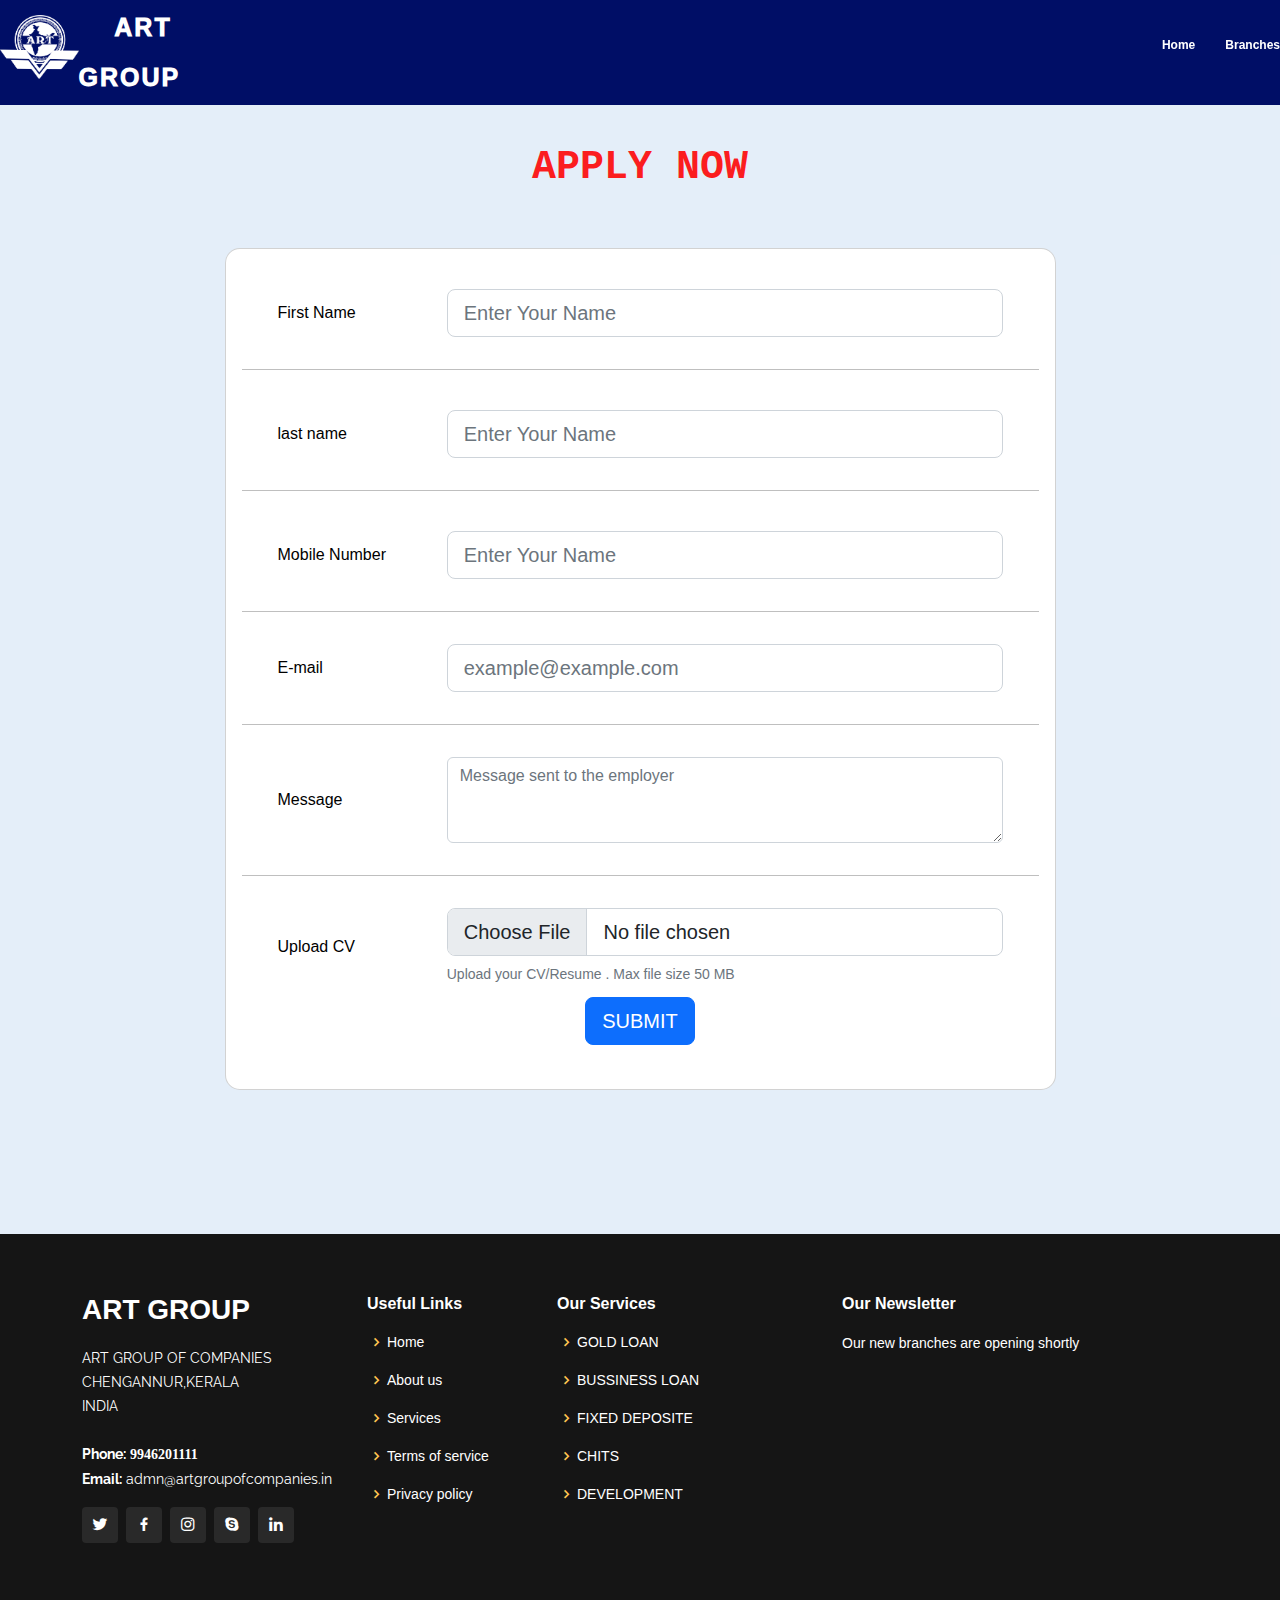
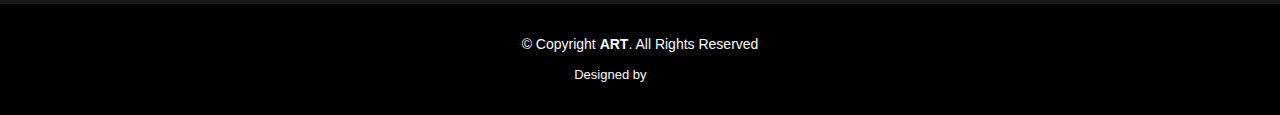
<file: carrer.html>
<!DOCTYPE html>
<html lang="en">

<head>
  <meta charset="utf-8">
  <meta content="width=device-width, initial-scale=1.0" name="viewport">

  <title>ART GROUP</title>
  <meta content="" name="description">
  <meta content="" name="keywords">

  <!-- Favicons -->
  <link href="assets/img/favicon.png" rel="icon">
  <link href="assets/img/apple-touch-icon.png" rel="apple-touch-icon">

  <!-- Google Fonts -->
  <link href="https://fonts.googleapis.com/css?family=Open+Sans:300,300i,400,400i,600,600i,700,700i|Raleway:300,300i,400,400i,500,500i,600,600i,700,700i|Poppins:300,300i,400,400i,500,500i,600,600i,700,700i" rel="stylesheet">

  <!-- Vendor CSS Files -->
  <link href="assets/vendor/aos/aos.css" rel="stylesheet">
  <link href="assets/vendor/bootstrap/css/bootstrap.min.css" rel="stylesheet">
  <link href="assets/vendor/bootstrap-icons/bootstrap-icons.css" rel="stylesheet">
  <link href="assets/vendor/boxicons/css/boxicons.min.css" rel="stylesheet">
  <link href="assets/vendor/glightbox/css/glightbox.min.css" rel="stylesheet">
  <link href="assets/vendor/remixicon/remixicon.css" rel="stylesheet">
  <link href="assets/vendor/swiper/swiper-bundle.min.css" rel="stylesheet">

  <!-- Template Main CSS File -->
  <link href="assets/css/style1.css" rel="stylesheet">

</head>

<body>

  <!-- ======= Header ======= -->
  <header id="header" class="fixed-top " style="background-color:  #000e66;">
          
    <div class="d-flex justify-content-evenly">
      
      <div class="d-flex flex-row" >
      <img src="assets/img/logo/art-1.png" alt="" width="80" height="64">
      <h1 class="logo me-auto me-lg-0"><a href="">&nbsp; &nbsp;&nbsp;ART <br>&nbsp; GROUP<span></span></a></h1>
    

      <nav id="navbar" class="navbar order-last order-lg-0">
        <ul>
          &emsp;  &emsp; &emsp; &emsp; &emsp; &emsp; &emsp; &emsp; &emsp;  &emsp; &emsp; &emsp; &emsp; &emsp; &emsp; &emsp; &emsp; &emsp; &emsp; &emsp; &emsp; &emsp; &emsp;  &emsp; &emsp; &emsp; &emsp; &emsp; &emsp; &emsp; &emsp;  &emsp; &emsp; &emsp; &emsp; &emsp; &emsp; &emsp; &emsp;  &emsp; &emsp; &emsp; &emsp; &emsp; &emsp; &emsp; &emsp; 
          <li><a class="nav-link scrollto" href="index.html">Home</a></li>
          <li><a class="nav-link scrollto " href="branches.html">Branches</a></li>

        </ul>
        <i class="bi bi-list mobile-nav-toggle"></i>
      </nav><!-- .navbar -->

      
    </div>
  </header><!-- End Header -->
  <br>
  <br>
    <!-- ======= Header ======= -->
    
    
    
    <section class="" style="background-color: #d0e5ff70;">
      <div class="container ">
        <form method="post" action="" name="contact-form">
        <div class="row d-flex justify-content-center align-items-center ">
          <div class="col-xl-9">
            <br><br><br>
           
            <h1 class="text-center"><b><b style="color:#ff0000e0;" ><b style="font-family: Courier, monospace;";>APPLY NOW</b></b></b></h1>
            <br><br>
    
            <div class="card" style="border-radius: 15px;">
              <div class="card-body">
    
                <div class="row align-items-center pt-4 pb-3">
                  <div class="col-md-3 ps-5">
    
                    <h6 class="mb-0">First Name</h6>
    
                  </div>
                  <div class="col-md-9 pe-5">
    
                    <input type="text" name="first-name" class="form-control form-control-lg" placeholder="Enter Your Name" />
    
                  </div>
                </div>
    
                <hr class="mx-n3">

                <div class="row align-items-center pt-4 pb-3">
                  <div class="col-md-3 ps-5">
    
                    <h6 class="mb-0">last name</h6>
    
                  </div>
                  <div class="col-md-9 pe-5">
    
                    <input type="text" name="last-name" class="form-control form-control-lg" placeholder="Enter Your Name" />
    
                  </div>
                </div>
    
                <hr class="mx-n3">

                <div class="row align-items-center pt-4 pb-3">
                  <div class="col-md-3 ps-5">
    
                    <h6 class="mb-0">Mobile Number</h6>
    
                  </div>
                  <div class="col-md-9 pe-5">
    
                    <input type="text" name="Number" class="form-control form-control-lg" placeholder="Enter Your Name" />
    
                  </div>
                </div>
    
                <hr class="mx-n3">

                
    
                <div class="row align-items-center py-3">
                  <div class="col-md-3 ps-5">
    
                    <h6 class="mb-0">E-mail</h6>
    
                  </div>
                  <div class="col-md-9 pe-5">
    
                    <input type="email" name="your-number" class="form-control form-control-lg" placeholder="example@example.com" />
    
                  </div>
                </div>
    
                <hr class="mx-n3">
    
                <div class="row align-items-center py-3">
                  <div class="col-md-3 ps-5">
    
                    <h6 class="mb-0">Message</h6>
    
                  </div>
                  <div class="col-md-9 pe-5">
    
                    <textarea class="form-control" name="your-email" rows="3" placeholder="Message sent to the employer"></textarea>
    
                  </div>
                </div>
    
                <hr class="mx-n3">
    
                <div class="row align-items-center py-3">
                  <div class="col-md-3 ps-5">
    
                    <h6 class="mb-0">Upload CV</h6>
    
                  </div>
                  <br>
                  <div class="col-md-9 pe-5">
    
                    <input class="form-control form-control-lg" name="message" id="formFileLg" type="file" />
                    <div class="small text-muted mt-2">Upload your CV/Resume . Max file size 50 MB
                      </div>
                      </div>
                    
                      
                        <div class="text-center">
                          <div class="">
                  <button type="submit" class="btn btn-primary btn-lg">SUBMIT</button>
                 
                
                </div>
              </div>
              <br>
              <br>
              <br>
              </div>
            </div>
          </form>
          </div>
        </div>
  
      </div>
      <br>
      <br>
      <br>
      <br>
      <br><br>
    </div>
    <script src="Google Sheet.js"></script>
  
    </main><!-- End #main -->
  
  <!-- ======= Footer ======= -->
  <footer id="footer">
    <div class="footer-top">
      <div class="container">
        <div class="row">

          <div class="col-lg-3 col-md-6">
            <div class="footer-info">
              <h3>ART GROUP<span></span></h3>
              <p>
               ART GROUP OF COMPANIES <br>
                CHENGANNUR,KERALA<br>
                INDIA<br><br>
                <strong>Phone:</strong> <b style="font-family: serif;">9946201111</b><br>
                <strong>Email:</strong> admn@artgroupofcompanies.in<br>
              </p>
              <div class="social-links mt-3">
                <a href="#" class="twitter"><i class="bx bxl-twitter"></i></a>
                <a href="#" class="facebook"><i class="bx bxl-facebook"></i></a>
                <a href="#" class="instagram"><i class="bx bxl-instagram"></i></a>
                <a href="#" class="google-plus"><i class="bx bxl-skype"></i></a>
                <a href="#" class="linkedin"><i class="bx bxl-linkedin"></i></a>
              </div>
            </div>
          </div>

          <div class="col-lg-2 col-md-6 footer-links">
            <h4>Useful Links</h4>
            <ul>
              <li><i class="bx bx-chevron-right"></i> <a href="#hero">Home</a></li>
              <li><i class="bx bx-chevron-right"></i> <a href="#about">About us</a></li>
              <li><i class="bx bx-chevron-right"></i> <a href="#services">Services</a></li>
              <li><i class="bx bx-chevron-right"></i> <a href="#contact">Terms of service</a></li>
              <li><i class="bx bx-chevron-right"></i> <a href="#">Privacy policy</a></li>
            </ul>
          </div>

          <div class="col-lg-3 col-md-6 footer-links">
            <h4>Our Services</h4>
            <ul>
              <li><i class="bx bx-chevron-right"></i> <a href="#">GOLD LOAN</a></li>
              <li><i class="bx bx-chevron-right"></i> <a href="#">BUSSINESS LOAN</a></li>
              <li><i class="bx bx-chevron-right"></i> <a href="#">FIXED DEPOSITE</a></li>
              <li><i class="bx bx-chevron-right"></i> <a href="#">CHITS</a></li>
              <li><i class="bx bx-chevron-right"></i> <a href="#">DEVELOPMENT</a></li>
            </ul>
          </div>

          <div class="col-lg-4 col-md-6 footer-newsletter">
            <h4>Our Newsletter</h4>
            <p>Our new branches are opening shortly</p>
           

          </div>

        </div>
      </div>
    </div>

    <div class="container">
      <div class="copyright">
        &copy; Copyright <strong><span>ART</span></strong>. All Rights Reserved
      </div>
      <div class="credits">
        <!-- All the links in the footer should remain intact. -->
        <!-- You can delete the links only if you purchased the pro version. -->
        <!-- Licensing information: https://bootstrapmade.com/license/ -->
        <!-- Purchase the pro version with working PHP/AJAX contact form: https://bootstrapmade.com/gp-free-multipurpose-html-bootstrap-template/ -->
        Designed by <a href="">Art Group</a>
      </div>
    </div>
  </footer><!-- End Footer -->

  <div id="preloader"></div>
  <a href="#" class="back-to-top d-flex align-items-center justify-content-center"><i class="bi bi-arrow-up-short"></i></a>

  <!-- Vendor JS Files -->
  <script src="assets/vendor/purecounter/purecounter_vanilla.js"></script>
  <script src="assets/vendor/aos/aos.js"></script>
  <script src="assets/vendor/bootstrap/js/bootstrap.bundle.min.js"></script>
  <script src="assets/vendor/glightbox/js/glightbox.min.js"></script>
  <script src="assets/vendor/isotope-layout/isotope.pkgd.min.js"></script>
  <script src="assets/vendor/swiper/swiper-bundle.min.js"></script>
  <script src="assets/vendor/php-email-form/validate.js"></script>

  <!-- Template Main JS File -->
  <script src="assets/js/main.js"></script>

</body>

</html>
</file>
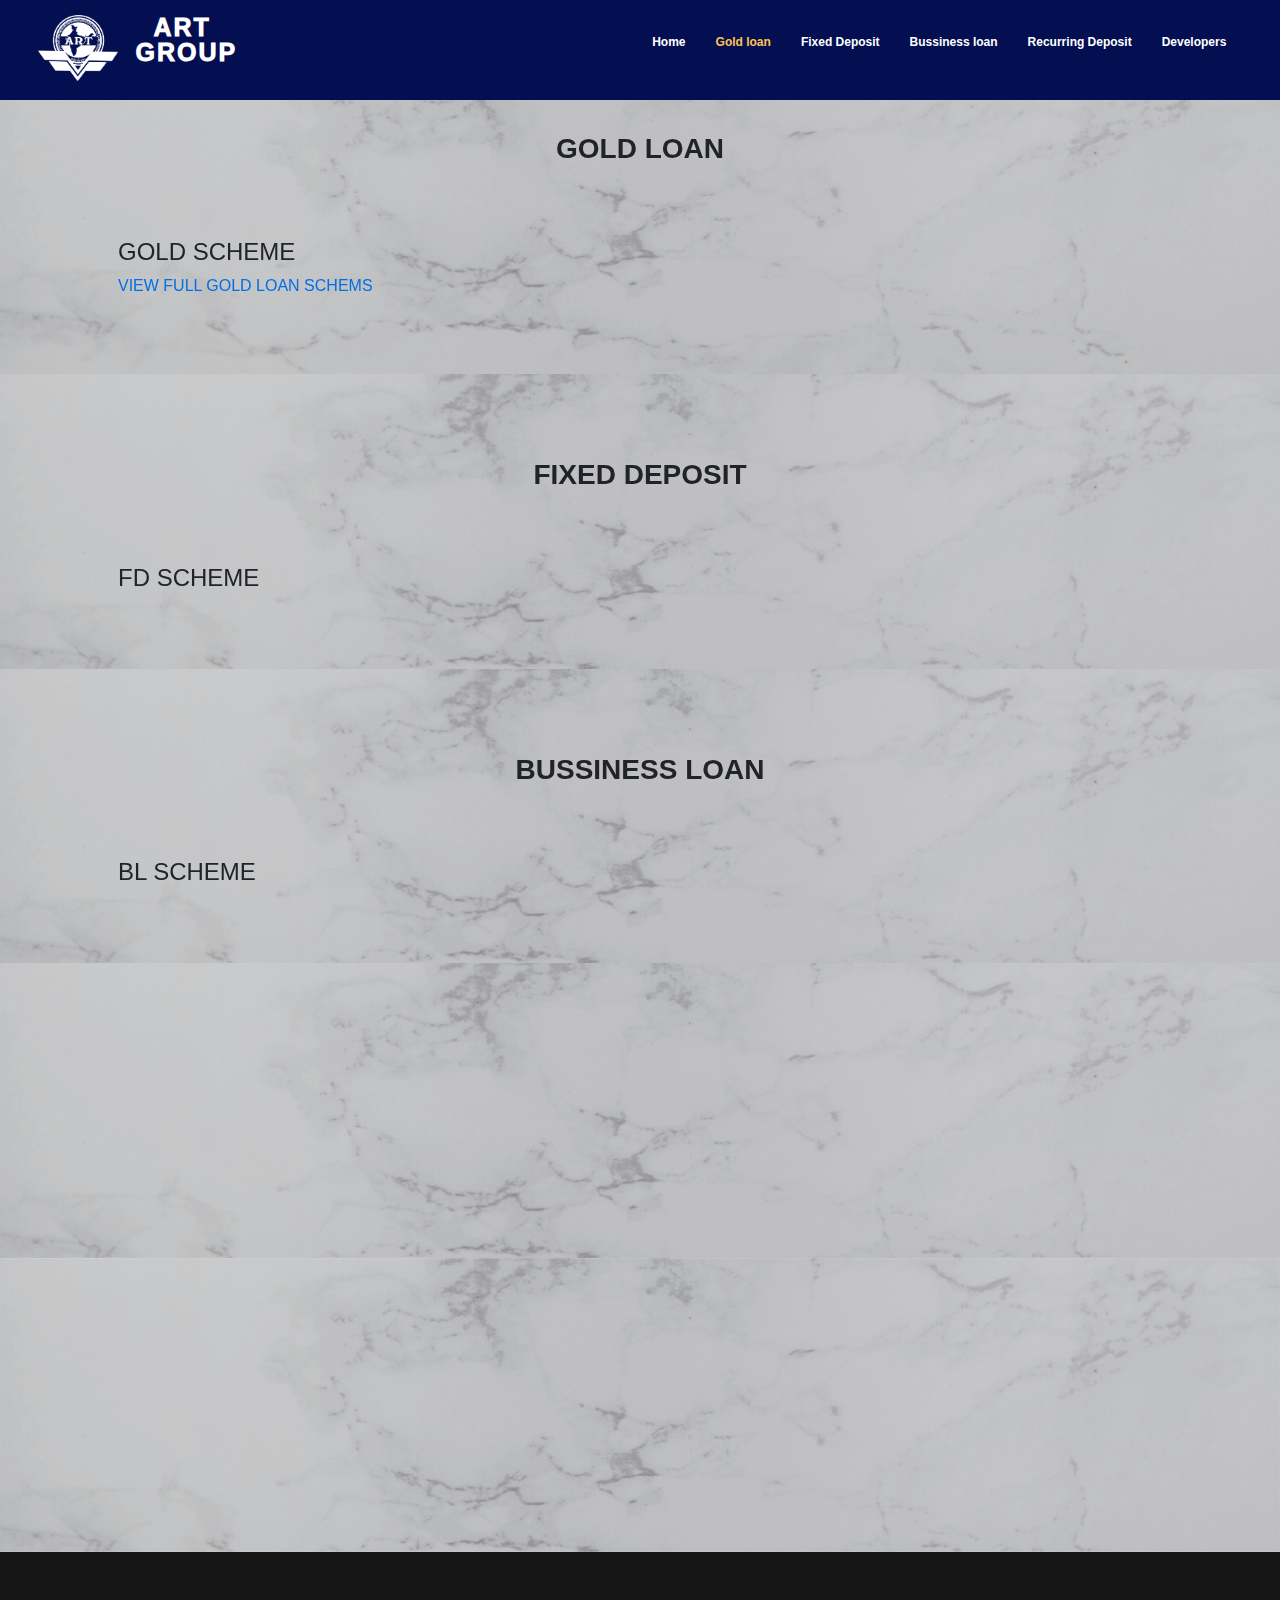
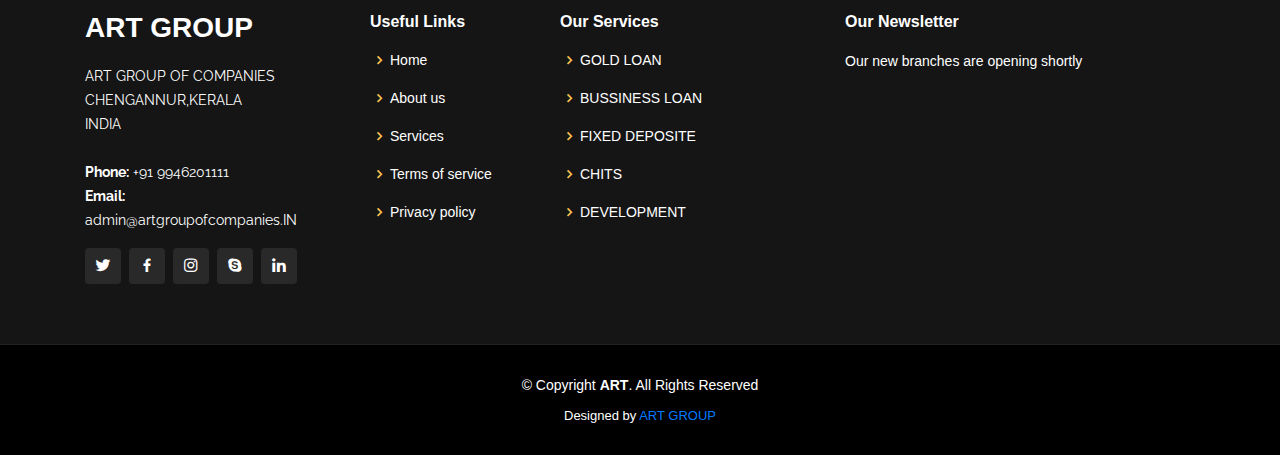
<file: gold.html>
<!DOCTYPE html>
<html lang="en">

<head>
  <meta charset="utf-8">
  <meta content="width=device-width, initial-scale=1.0" name="viewport">

  <title>ART GROUP OF COMPNIES</title>
  <meta content="" name="description">
  <meta content="" name="keywords">

  <!-- Favicons -->
  <link href="assets/img/logo/artnidi-1.png" rel="icon">
  <link href="assets/img/apple-touch-icon.png" rel="apple-touch-icon">

  <!-- Google Fonts -->
  <link href="https://fonts.googleapis.com/css?family=Open+Sans:300,300i,400,400i,600,600i,700,700i|Raleway:300,300i,400,400i,500,500i,600,600i,700,700i|Poppins:300,300i,400,400i,500,500i,600,600i,700,700i" rel="stylesheet">
  <link href="https://fonts.googleapis.com/css2?family=Poppins:wght@500;700&display=swap" rel="stylesheet">

  <!-- Vendor CSS Files -->
  <link href="assets/vendor/aos/aos.css" rel="stylesheet">
  <link href="assets/vendor/bootstrap/css/bootstrap.min.css" rel="stylesheet">
  <link href="assets/vendor/bootstrap-icons/bootstrap-icons.css" rel="stylesheet">
  <link href="assets/vendor/boxicons/css/boxicons.min.css" rel="stylesheet">
  <link href="assets/vendor/glightbox/css/glightbox.min.css" rel="stylesheet">
  <link href="assets/vendor/remixicon/remixicon.css" rel="stylesheet">
  <link href="assets/vendor/swiper/swiper-bundle.min.css" rel="stylesheet">

  <!-- Template Main CSS File -->
  <link href="assets/css/style.css" rel="stylesheet">



  <link
      rel="stylesheet"
      href="https://cdn.jsdelivr.net/npm/bootstrap@4.0.0/dist/css/bootstrap.min.css"
      integrity="sha384-Gn5384xqQ1aoWXA+058RXPxPg6fy4IWvTNh0E263XmFcJlSAwiGgFAW/dAiS6JXm"
      crossorigin="anonymous"
    />
    
</head>

<body>

  <!-- ======= Header ======= -->
 
  <header id="header" class="fixed-top" style="background-color:  #040f52;">
          
    <div class="d-flex justify-content-evenly">
      
      <div class="d-flex flex-row">
      <img src="assets/img/logo/art-1.png" alt="" width="80" height="66">
      <h1 class="logo me-auto me-lg-0"><a>&nbsp; &nbsp;&nbsp;ART <br>&nbsp; GROUP<span></span></a></h1>
    
     

      <nav id="navbar" class="navbar order-last order-lg-0">
        <ul>
          &nbsp; &nbsp;&nbsp;&nbsp; &nbsp;&nbsp;&nbsp; &nbsp;&nbsp;&nbsp; &nbsp;&nbsp;&nbsp; &nbsp;&nbsp;
          &nbsp; &nbsp;&nbsp;&nbsp; &nbsp;&nbsp;&nbsp; &nbsp;&nbsp;&nbsp; &nbsp;&nbsp;&nbsp; &nbsp;&nbsp;
          &nbsp; &nbsp;&nbsp;&nbsp; &nbsp;&nbsp;&nbsp; &nbsp;&nbsp;&nbsp; &nbsp;&nbsp;&nbsp; &nbsp;&nbsp;
          &nbsp; &nbsp;&nbsp;&nbsp; &nbsp;&nbsp;&nbsp; &nbsp;&nbsp;&nbsp; &nbsp;&nbsp;&nbsp; &nbsp;&nbsp;


          <li><a class="nav-link scrollto" href="index.html">Home</a></li>
          <li><a class="nav-link scrollto" href="#gold">Gold loan</a></li>
          <li><a class="nav-link scrollto" href="#fixed">Fixed Deposit</a></li>
          <li><a class="nav-link scrollto" href="#BL">Bussiness loan</a></li>
          <li><a class="nav-link scrollto" href="#RD">Recurring Deposit</a></li>
          <li><a class="nav-link scrollto" href="#DEV">Developers</a></li>
        </ul>
        <i class="bi bi-list mobile-nav-toggle"></i>
      </nav><!-- .navbar -->

      
    </div>
  </header><!-- End Header -->
  <!-- ======= Hero Section ======= -->
  
  <section id="gold" class="about">
     
    
    <div class="container" data-aos="zoom-in-up"><br><br><br>
      
      <div class="row text-center">
        <div class="col-lg-12 text-center mb-5"  >
          <h3 class="page-title" ><strong>GOLD LOAN</strong></h3>
        </div>
      </div>

      <div class="row text-justify">

          <div class="ps-md-5 mt-4 mt-md-0">
            <div class="post-meta  mt-3"></div>
            <H4 class="mb-12 display-12" class="font-weight-bold">GOLD SCHEME</mark></h4>
              <a href="gold1.pdf" target="_blank">VIEW FULL GOLD LOAN SCHEMS</a>
             <p class="text-justify">
           
            </div>
        </div>
        <!--<div class="row text-justify">
        <div class="ps-md-5 mt-4 mt-md-0">
          <div class="post-meta mt-1"></div>
          <H4 class="mb-12 display-12">Mission & Vission</h4>

            <p>To establish a network of 100 branches all over Kerala in the shortest span of time and render sophisticated technology-driven services to the customers.</p>
             The management team of ART group of companies envisions an improved standard of living for the people of Kerala in the near future which would need a stronger purchasing power. This need can be catered with convenient investment packages that suit every individual’s capacity.
          
          </div>

        </div>

      </div> -->

    </div>
  </section>

  <section id="fixed" class="about">
     
    
    <div class="container" data-aos="zoom-in-up"><br>
      
      <div class="row text-center">
        <div class="col-lg-12 text-center mb-5"  >
          <h3 class="page-title" ><strong>FIXED DEPOSIT</strong></h3>
        </div>
      </div>

      <div class="row text-justify">

          <div class="ps-md-5 mt-4 mt-md-0">
            <div class="post-meta  mt-3"></div>
            <H4 class="mb-12 display-12" class="font-weight-bold">FD SCHEME</mark></h4>
             <p class="text-justify">
           
            </div>
        </div>
        <!--<div class="row text-justify">
        <div class="ps-md-5 mt-4 mt-md-0">
          <div class="post-meta mt-1"></div>
          <H4 class="mb-12 display-12">Mission & Vission</h4>

            <p>To establish a network of 100 branches all over Kerala in the shortest span of time and render sophisticated technology-driven services to the customers.</p>
             The management team of ART group of companies envisions an improved standard of living for the people of Kerala in the near future which would need a stronger purchasing power. This need can be catered with convenient investment packages that suit every individual’s capacity.
          
          </div>

        </div>

      </div> -->

    </div>
  </section>

  <section id="BL" class="about">
     
    
    <div class="container" data-aos="zoom-in-up"><br>
      
      <div class="row text-center">
        <div class="col-lg-12 text-center mb-5"  >
          <h3 class="page-title" ><strong>BUSSINESS LOAN</strong></h3>
        </div>
      </div>

      <div class="row text-justify">

          <div class="ps-md-5 mt-4 mt-md-0">
            <div class="post-meta  mt-3"></div>
            <H4 class="mb-12 display-12" class="font-weight-bold">BL SCHEME</mark></h4>
             <p class="text-justify">
           
            </div>
        </div>
        <!--<div class="row text-justify">
        <div class="ps-md-5 mt-4 mt-md-0">
          <div class="post-meta mt-1"></div>
          <H4 class="mb-12 display-12">Mission & Vission</h4>

            <p>To establish a network of 100 branches all over Kerala in the shortest span of time and render sophisticated technology-driven services to the customers.</p>
             The management team of ART group of companies envisions an improved standard of living for the people of Kerala in the near future which would need a stronger purchasing power. This need can be catered with convenient investment packages that suit every individual’s capacity.
          
          </div>

        </div>

      </div> -->

    </div>
  </section>

  <section id="RD" class="about">
     
    
    <div class="container" data-aos="zoom-in-up"><br>
      
      <div class="row text-center">
        <div class="col-lg-12 text-center mb-5"  >
          <h3 class="page-title" ><strong>RECCURING DEPOSIT</strong></h3>
        </div>
      </div>

      <div class="row text-justify">

          <div class="ps-md-5 mt-4 mt-md-0">
            <div class="post-meta  mt-3"></div>
            <H4 class="mb-12 display-12" class="font-weight-bold">RD SCHEME</mark></h4>
             <p class="text-justify">
           
            </div>
        </div>
        <!--<div class="row text-justify">
        <div class="ps-md-5 mt-4 mt-md-0">
          <div class="post-meta mt-1"></div>
          <H4 class="mb-12 display-12">Mission & Vission</h4>

            <p>To establish a network of 100 branches all over Kerala in the shortest span of time and render sophisticated technology-driven services to the customers.</p>
             The management team of ART group of companies envisions an improved standard of living for the people of Kerala in the near future which would need a stronger purchasing power. This need can be catered with convenient investment packages that suit every individual’s capacity.
          
          </div>

        </div>

      </div> -->

    </div>
  </section>

  <section id="DEV" class="about">
     
    
    <div class="container" data-aos="zoom-in-up"><br>
      
      <div class="row text-center">
        <div class="col-lg-12 text-center mb-5"  >
          <h3 class="page-title" ><strong>DEVELOPERS</strong></h3>
        </div>
      </div>

      <div class="row text-justify">

          <div class="ps-md-5 mt-4 mt-md-0">
            <div class="post-meta  mt-3"></div>
            <H4 class="mb-12 display-12" class="font-weight-bold">DEVELOPERS</mark></h4>
             <p class="text-justify">
           
            </div>
        </div>
        <!--<div class="row text-justify">
        <div class="ps-md-5 mt-4 mt-md-0">
          <div class="post-meta mt-1"></div>
          <H4 class="mb-12 display-12">Mission & Vission</h4>

            <p>To establish a network of 100 branches all over Kerala in the shortest span of time and render sophisticated technology-driven services to the customers.</p>
             The management team of ART group of companies envisions an improved standard of living for the people of Kerala in the near future which would need a stronger purchasing power. This need can be catered with convenient investment packages that suit every individual’s capacity.
          
          </div>

        </div>

      </div> -->

    </div>
  </section>


   
  <!-- End #main -->

  <!-- ======= Footer ======= -->
  <footer id="footer">
    <div class="footer-top">
      <div class="container">
        <div class="row">

          <div class="col-lg-3 col-md-6">
            <div class="footer-info">
              <h3>ART GROUP<span></span></h3>
              <p>
               ART GROUP OF COMPANIES <br>
                CHENGANNUR,KERALA<br>
                INDIA<br><br>
                <strong>Phone:</strong> +91 9946201111<br>
                <strong>Email:</strong> admin@artgroupofcompanies.IN<br>
              </p>
              <div class="social-links mt-3">
                <a href="#" class="twitter"><i class="bx bxl-twitter"></i></a>
                <a href="#" class="facebook"><i class="bx bxl-facebook"></i></a>
                <a href="#" class="instagram"><i class="bx bxl-instagram"></i></a>
                <a href="#" class="google-plus"><i class="bx bxl-skype"></i></a>
                <a href="#" class="linkedin"><i class="bx bxl-linkedin"></i></a>
              </div>
            </div>
          </div>

          <div class="col-lg-2 col-md-6 footer-links">
            <h4>Useful Links</h4>
            <ul>
              <li><i class="bx bx-chevron-right"></i> <a href="#hero">Home</a></li>
              <li><i class="bx bx-chevron-right"></i> <a href="#about">About us</a></li>
              <li><i class="bx bx-chevron-right"></i> <a href="#services">Services</a></li>
              <li><i class="bx bx-chevron-right"></i> <a href="#contact">Terms of service</a></li>
              <li><i class="bx bx-chevron-right"></i> <a href="#">Privacy policy</a></li>
            </ul>
          </div>

          <div class="col-lg-3 col-md-6 footer-links">
            <h4>Our Services</h4>
            <ul>
              <li><i class="bx bx-chevron-right"></i> <a href="#">GOLD LOAN</a></li>
              <li><i class="bx bx-chevron-right"></i> <a href="#">BUSSINESS LOAN</a></li>
              <li><i class="bx bx-chevron-right"></i> <a href="#">FIXED DEPOSITE</a></li>
              <li><i class="bx bx-chevron-right"></i> <a href="#">CHITS</a></li>
              <li><i class="bx bx-chevron-right"></i> <a href="#">DEVELOPMENT</a></li>
            </ul>
          </div>

          <div class="col-lg-4 col-md-6 footer-newsletter">
            <h4>Our Newsletter</h4>
            <p>Our new branches are opening shortly</p>
           

          </div>

        </div>
      </div>
    </div>

    <div class="container">
      <div class="copyright">
        &copy; Copyright <strong><span>ART</span></strong>. All Rights Reserved
      </div>
      <div class="credits">
        <!-- All the links in the footer should remain intact. -->
        <!-- You can delete the links only if you purchased the pro version. -->
        <!-- Licensing information: https://bootstrapmade.com/license/ -->
        <!-- Purchase the pro version with working PHP/AJAX contact form: https://bootstrapmade.com/gp-free-multipurpose-html-bootstrap-template/ -->
        Designed by <a href="https://bootstrapmade.com/">ART GROUP</a>
      </div>
    </div>
  </footer><!-- End Footer -->

  <div id="preloader"></div>
  <a href="#" class="back-to-top d-flex align-items-center justify-content-center"><i class="bi bi-arrow-up-short"></i></a>

  <!-- Vendor JS Files -->
  <script src="assets/vendor/purecounter/purecounter_vanilla.js"></script>
  <script src="assets/vendor/aos/aos.js"></script>
  <script src="assets/vendor/bootstrap/js/bootstrap.bundle.min.js"></script>
  <script src="assets/vendor/glightbox/js/glightbox.min.js"></script>
  <script src="assets/vendor/isotope-layout/isotope.pkgd.min.js"></script>
  <script src="assets/vendor/swiper/swiper-bundle.min.js"></script>
  <script src="assets/vendor/php-email-form/validate.js"></script>

  <!-- Template Main JS File -->
  <script src="assets/js/main.js"></script>

</body>

</html>
</file>
<file: assets/css/style1.css>
/*--------------------------------------------------------------
# General
--------------------------------------------------------------*/
body {
  font-family: "Gill Sans", sans-serif;
  color: #000000;
}

a {
  color: #000000;
  text-decoration: none;
}

a:hover {
  color: #ff0303d5;
  text-decoration: none;
}

h1,
h2,
h3,
h4,
h5,
h6 {
  font-family: "Gill Sans", sans-serif;
}

/*--------------------------------------------------------------
# Back to top button
--------------------------------------------------------------*/
.back-to-top {
  position: fixed;
  visibility: hidden;
  opacity: 0;
  right: 15px;
  bottom: 15px;
  z-index: 996;
  background: #ffc451;
  width: 40px;
  height: 40px;
  border-radius: 4px;
  transition: all 0.4s;
}

.back-to-top i {
  font-size: 38px;
  color: #151515;
  line-height: 0;
}

.back-to-top:hover {
  background: #000000;
}

.back-to-top:hover i {
  color: #fbff00;
}

.back-to-top.active {
  visibility: visible;
  opacity: 1;
}

/*--------------------------------------------------------------
# Preloader
--------------------------------------------------------------*/
#preloader {
  position: fixed;
  top: 0;
  left: 0;
  right: 0;
  bottom: 0;
  z-index: 9999;
  overflow: hidden;
  background: #151515;
}

#preloader:before {
  content: "";
  position: fixed;
  top: calc(50% - 0px);
  left: calc(50% - 30px);
  border: 6px solid #ffc451;
  border-top-color: #151515;
  border-bottom-color: #111111;
  border-radius: 50%;
  width: 60px;
  height: 60px;
  -webkit-animation: animate-preloader 1s linear infinite;
  animation: animate-preloader 1s linear infinite;
}

@-webkit-keyframes animate-preloader {
  0% {
    transform: rotate(0deg);
  }

  100% {
    transform: rotate(360deg);
  }
}

@keyframes animate-preloader {
  0% {
    transform: rotate(0deg);
  }

  100% {
    transform: rotate(360deg);
  }
}

/*--------------------------------------------------------------
# Disable aos animation delay on mobile devices
--------------------------------------------------------------*/
@media screen and (max-width: 768px) {
  [data-aos-delay] {
    transition-delay: 0 !important;
  }
}

/*--------------------------------------------------------------
# Header
--------------------------------------------------------------*/
#header {
  transition: 0.5s;
  z-index: 997;
  padding: 15px 0;
}

#header.header-scrolled,
#header.header-inner-pages {
  background: rgba(255, 255, 255, 0.61);
}

#header .logo {
  font-size: 25px;
  margin: 0;
  padding: 0;
  line-height: 1;
  font-weight: 1000;
  letter-spacing: 2px;
  text-transform: uppercase;
}

#header .logo a {
  color: rgb(255, 255, 255);
}

#header .logo a span {
  color: #ffaa00;
}

#header .logo img {
  max-height: 30px;
}

/*--------------------------------------------------------------
#  Get Startet Button
--------------------------------------------------------------*/
.get-started-btn {
  color: #000000;
  border-radius: 10px;
  padding: 7px 25px 8px 25px;
  white-space: nowrap;
  transition: 0.3s;
  font-size: 14px;
  display: inline-block;
  border: 2px solid #ffc451;
}

.get-started-btn:hover {
  background: #ffbb38;
  color: #000000;
}

@media (max-width: 992px) {
  .get-started-btn {
    padding: 7px 20px 8px 20px;
    margin-right: 15px;
  }
}

/*--------------------------------------------------------------
# Navigation Menu
--------------------------------------------------------------*/
/**
* Desktop Navigation 
*/
.navbar {
  padding: 0;
}

.navbar ul {
  margin:10;
  padding: 0;
  display: flex;
  list-style: none;
  align-items: center;
}

.navbar li {
  position: relative;
}

.navbar a,
.navbar a:focus {
  display: flex;
  align-items: center;
  justify-content: space-between;
  padding: 10px 0 10px 30px;
  font-size: 12px;
  font-weight: 600;
  color: rgb(255, 255, 255);
  white-space: nowrap;
  transition: 0.3s;
}

.navbar a i,
.navbar a:focus i {
  font-size: 12px;
  line-height: 0;
  margin-left: 0px;
}

.navbar a:hover,
.navbar .active,
.navbar .active:focus,
.navbar li:hover>a {
  color: #ffc451;
}

.navbar .dropdown ul {
  display: block;
  position: absolute;
  left: 14px;
  top: calc(100% + 30px);
  margin: 0;
  padding: 10px 0;
  z-index: 99;
  opacity: 0;
  visibility: hidden;
  background: #fff;
  box-shadow: 0px 0px 30px rgba(127, 137, 161, 0.25);
  transition: 0.3s;
}

.navbar .dropdown ul li {
  min-width: 200px;
}

.navbar .dropdown ul a {
  padding: 10px 20px;
  font-size: 14px;
  text-transform: none;
  color: #151515;
  font-weight: 400;
}

.navbar .dropdown ul a i {
  font-size: 12px;
}

.navbar .dropdown ul a:hover,
.navbar .dropdown ul .active:hover,
.navbar .dropdown ul li:hover>a {
  background-color: #ffc451;
}

.navbar .dropdown:hover>ul {
  opacity: 1;
  top: 100%;
  visibility: visible;
}

.navbar .dropdown .dropdown ul {
  top: 0;
  left: calc(100% - 30px);
  visibility: hidden;
}

.navbar .dropdown .dropdown:hover>ul {
  opacity: 1;
  top: 0;
  left: 100%;
  visibility: visible;
}

@media (max-width: 1366px) {
  .navbar .dropdown .dropdown ul {
    left: -90%;
  }

  .navbar .dropdown .dropdown:hover>ul {
    left: -100%;
  }
}

/**
* Mobile Navigation 
*/
.mobile-nav-toggle {
  color: #fff;
  font-size: 28px;
  cursor: pointer;
  display: none;
  line-height: 0;
  transition: 0.5s;
}

@media (max-width: 991px) {
  .mobile-nav-toggle {
    display: block;
  }

  .navbar ul {
    display: none;
  }
}

.navbar-mobile {
  position: fixed;
  overflow: hidden;
  top: 0;
  right: 0;
  left: 0;
  bottom: 0;
  background: rgba(39, 37, 34, 0.9);
  transition: 0.3s;
  z-index: 0;
}

.navbar-mobile .mobile-nav-toggle {
  position: absolute;
  top: 15px;
  right: 15px;
}

.navbar-mobile ul {
  display: block;
  position: absolute;
  top: 55px;
  right: 15px;
  bottom: 15px;
  left: 15px;
  padding: 10px 0;
  border-radius: 8px;
  background-color: #fff;
  overflow-y: auto;
  transition: 0.3s;
}

.navbar-mobile a,
.navbar-mobile a:focus {
  padding: 10px 20px;
  font-size: 15px;
  color: #433f39;
}

.navbar-mobile a:hover,
.navbar-mobile .active,
.navbar-mobile li:hover>a {
  color: #ffb03b;
}

.navbar-mobile .getstarted,
.navbar-mobile .getstarted:focus {
  margin: 15px;
}

.navbar-mobile .dropdown ul {
  position: static;
  display: none;
  margin: 10px 20px;
  padding: 10px 0;
  z-index: 99;
  opacity: 1;
  visibility: visible;
  background: #fff;
  box-shadow: 0px 0px 30px rgba(127, 137, 161, 0.25);
}

.navbar-mobile .dropdown ul li {
  min-width: 200px;
}

.navbar-mobile .dropdown ul a {
  padding: 10px 20px;
}

.navbar-mobile .dropdown ul a i {
  font-size: 12px;
}

.navbar-mobile .dropdown ul a:hover,
.navbar-mobile .dropdown ul .active:hover,
.navbar-mobile .dropdown ul li:hover>a {
  color: #ffb03b;
}

.navbar-mobile .dropdown>.dropdown-active {
  display: block;
}



@media (max-width: 768px) {
  tbody td {
    display: block;
    width: 100%;
    text-align: left;
    margin-bottom: 10px;
  }
  
  .get_btn {
    display: block;
    margin-top: 10px;
  }

  .fw-bold, .fw-normal {
    margin-bottom: 5px;
  }
}





/*--------------------------------------------------------------
# Footer
--------------------------------------------------------------*/
#footer {
  background: black;
  padding: 0 0 30px 0;
  color: #fff;
  font-size: 14px;
}

#footer .footer-top {
  background: #151515;
  border-bottom: 1px solid #222222;
  padding: 60px 0 30px 0;
}

#footer .footer-top .footer-info {
  margin-bottom: 30px;
}

#footer .footer-top .footer-info h3 {
  font-size: 28px;
  margin: 0 0 20px 0;
  padding: 2px 0 2px 0;
  line-height: 1;
  font-weight: 700;
  text-transform: uppercase;
}

#footer .footer-top .footer-info h3 span {
  color: #ffc451;
}

#footer .footer-top .footer-info p {
  font-size: 14px;
  line-height: 24px;
  margin-bottom: 0;
  font-family: "Raleway", sans-serif;
  color: #fff;
}

#footer .footer-top .social-links a {
  font-size: 18px;
  display: inline-block;
  background: #292929;
  color: #fff;
  line-height: 1;
  padding: 8px 0;
  margin-right: 4px;
  border-radius: 4px;
  text-align: center;
  width: 36px;
  height: 36px;
  transition: 0.3s;
}

#footer .footer-top .social-links a:hover {
  background: #ffc451;
  color: #151515;
  text-decoration: none;
}

#footer .footer-top h4 {
  font-size: 16px;
  font-weight: 600;
  color: #fff;
  position: relative;
  padding-bottom: 12px;
}

#footer .footer-top .footer-links {
  margin-bottom: 30px;
}

#footer .footer-top .footer-links ul {
  list-style: none;
  padding: 0;
  margin: 0;
}

#footer .footer-top .footer-links ul i {
  padding-right: 2px;
  color: #ffc451;
  font-size: 18px;
  line-height: 1;
}

#footer .footer-top .footer-links ul li {
  padding: 10px 0;
  display: flex;
  align-items: center;
}

#footer .footer-top .footer-links ul li:first-child {
  padding-top: 0;
}

#footer .footer-top .footer-links ul a {
  color: #fff;
  transition: 0.3s;
  display: inline-block;
  line-height: 1;
}

#footer .footer-top .footer-links ul a:hover {
  color: #ffc451;
}

#footer .footer-top .footer-newsletter form {
  margin-top: 30px;
  background: #fff;
  padding: 6px 10px;
  position: relative;
  border-radius: 4px;
}

#footer .footer-top .footer-newsletter form input[type=email] {
  border: 0;
  padding: 4px;
  width: calc(100% - 110px);
}

#footer .footer-top .footer-newsletter form input[type=submit] {
  position: absolute;
  top: 0;
  right: -2px;
  bottom: 0;
  border: 0;
  background: none;
  font-size: 16px;
  padding: 0 20px;
  background: #ffc451;
  color: #151515;
  transition: 0.3s;
  border-radius: 0 4px 4px 0;
}

#footer .footer-top .footer-newsletter form input[type=submit]:hover {
  background: #ffcd6b;
}

#footer .copyright {
  text-align: center;
  padding-top: 30px;
}

#footer .credits {
  padding-top: 10px;
  text-align: center;
  font-size: 13px;
  color: #fff;
}

body{
  background:#f5f5f5;
  margin-top:20px;}

/* ===== Career ===== */
.career-form {
background-color: #4e63d7;
border-radius: 5px;
padding: 0 16px;
}

.career-form .form-control {
background-color: rgba(255, 255, 255, 0.2);
border: 0;
padding: 12px 15px;
color: #fff;
}

.career-form .form-control::-webkit-input-placeholder {
/* Chrome/Opera/Safari */
color: #fff;
}

.career-form .form-control::-moz-placeholder {
/* Firefox 19+ */
color: #fff;
}

.career-form .form-control:-ms-input-placeholder {
/* IE 10+ */
color: #fff;
}

.career-form .form-control:-moz-placeholder {
/* Firefox 18- */
color: #fff;
}

.career-form .custom-select {
background-color: rgba(255, 255, 255, 0.2);
border: 0;
padding: 12px 15px;
color: #fff;
width: 100%;
border-radius: 5px;
text-align: left;
height: auto;
background-image: none;
}

.career-form .custom-select:focus {
-webkit-box-shadow: none;
        box-shadow: none;
}

.career-form .select-container {
position: relative;
}

.career-form .select-container:before {
position: absolute;
right: 15px;
top: calc(50% - 14px);
font-size: 18px;
color: #ffffff;
content: '\F2F9';
font-family: "Material-Design-Iconic-Font";
}

.filter-result .job-box {
-webkit-box-shadow: 0 0 35px 0 rgba(130, 130, 130, 0.2);
        box-shadow: 0 0 35px 0 rgba(130, 130, 130, 0.2);
border-radius: 10px;
padding: 10px 35px;
}

ul {
list-style: none; 
}

.list-disk li {
list-style: none;
margin-bottom: 12px;
}

.list-disk li:last-child {
margin-bottom: 0;
}

.job-box .img-holder {
height: 65px;
width: 65px;
background-color: #4e63d7;
background-image: -webkit-gradient(linear, left top, right top, from(rgba(78, 99, 215, 0.9)), to(#5a85dd));
background-image: linear-gradient(to right, rgba(78, 99, 215, 0.9) 0%, #5a85dd 100%);
font-family: "Open Sans", sans-serif;
color: #fff;
font-size: 22px;
font-weight: 700;
display: -webkit-box;
display: -ms-flexbox;
display: flex;
-webkit-box-pack: center;
    -ms-flex-pack: center;
        justify-content: center;
-webkit-box-align: center;
    -ms-flex-align: center;
        align-items: center;
border-radius: 65px;
}

.career-title {
background-color: #4e63d7;
color: #fff;
padding: 15px;
text-align: center;
border-radius: 10px 10px 0 0;
background-image: -webkit-gradient(linear, left top, right top, from(rgba(78, 99, 215, 0.9)), to(#5a85dd));
background-image: linear-gradient(to right, rgba(78, 99, 215, 0.9) 0%, #5a85dd 100%);
}

.job-overview {
-webkit-box-shadow: 0 0 35px 0 rgba(130, 130, 130, 0.2);
        box-shadow: 0 0 35px 0 rgba(130, 130, 130, 0.2);
border-radius: 10px;
}

@media (min-width: 992px) {
.job-overview {
  position: -webkit-sticky;
  position: sticky;
  top: 70px;
}
}

.job-overview .job-detail ul {
margin-bottom: 28px;
}

.job-overview .job-detail ul li {
opacity: 0.75;
font-weight: 600;
margin-bottom: 15px;
}

.job-overview .job-detail ul li i {
font-size: 20px;
position: relative;
top: 1px;
}

.job-overview .overview-bottom,
.job-overview .overview-top {
padding: 35px;
}

.job-content ul li {
font-weight: 600;
opacity: 0.75;
border-bottom: 1px solid #ccc;
padding: 10px 5px;
}

@media (min-width: 768px) {
.job-content ul li {
  border-bottom: 0;
  padding: 0;
}
}

.job-content ul li i {
font-size: 20px;
position: relative;
top: 1px;
}
.mb-30 {
  margin-bottom: 30px;
}
/*--------------------------------------------------------------
# TABLE

--------------------------------------------------------------*/
.intro {
  height: 100%;
  

table td,
table th {
  text-overflow: ellipsis;
  white-space: nowrap;
  overflow: hidden;

}
}

thead th {
  color: #fdcf00e5;
  
}

.card {
  border-radius: .5rem;
  
}

.table-scroll {
  border-radius: .5rem;
}

.table-scroll table thead th {
  font-size: 1.25rem;
}
thead {
  top: 0;
  position: sticky;
  background-color: #808080c9;
}

/* Make the table responsive and align it centrally */
.table-responsive {
  width: 100%;
  overflow-x: auto;
}

.table-responsive table {
  width: 100%;
  max-width: 100%;
  margin: auto; /* Center the table */
  border-collapse: collapse;
}

.table-responsive th,
.table-responsive td {
  padding: 8px;
  text-align: center;
  border: 1px solid #ddd;
}

@media (max-width: 767px) {
  .table-responsive table {
    width: 100%;
    display: block;
    overflow-x: auto;
  }

  .table-responsive th,
  .table-responsive td {
    display: block;
    text-align: right;
    padding-left: 50%;
    position: relative;
  }

  .table-responsive th::before,
  .table-responsive td::before {
    content: attr(data-label);
    position: absolute;
    left: 0;
    width: 50%;
    padding-left: 10px;
    font-weight: bold;
    text-align: left;
  }
}


/*--------------------------------------------------------------
# search

--------------------------------------------------------------*/

  #myInput {
    height: 45px;
    width: 15%; 
    color:#000000;
    font-size: 20px; 
    padding: 12px 20px 12px 40px 12px; 
    border: 1px solid #00ff6a; 
    margin-bottom: 12px; 
  }
  ::placeholder {
    color:yellowgreen;
    opacity:1;
   
  }
</file>
<file: assets/css/style.css>
/*--------------------------------------------------------------
# General
--------------------------------------------------------------*/
body {
  font-family: "Gill Sans", sans-serif;
  color: #000000;
}

a {
  color: #ff0000;
  text-decoration: none;
}

a:hover {
  color: #0617b3d5;
  text-decoration: none;
}


h1,
h2,
h3,
h4,
h5,
h6 {
  font-family: "Gill Sans", sans-serif;
}

/*--------------------------------------------------------------
# Back to top button
--------------------------------------------------------------*/
.back-to-top {
  position: fixed;
  visibility: hidden;
  opacity: 0;
  right: 15px;
  bottom: 15px;
  z-index: 996;
  background: #ffc451;
  width: 40px;
  height: 40px;
  border-radius: 4px;
  transition: all 0.4s;
}

.back-to-top i {
  font-size: 38px;
  color: #151515;
  line-height: 0;
}

.back-to-top:hover {
  background: #0000009d;
}

.back-to-top:hover i {
  color: #fbff00;
}

.back-to-top.active {
  visibility: visible;
  opacity: 1;
}

/*--------------------------------------------------------------
# Preloader
--------------------------------------------------------------*/
#preloader {
  position: fixed;
  top: 0;
  left: 0;
  right: 0;
  bottom: 0;
  z-index: 9999;
  overflow: hidden;
  background: #151515;
}

#preloader:before {
  content: "";
  position: fixed;
  top: calc(50% - 0px);
  left: calc(50% - 30px);
  border: 6px solid #ffc451;
  border-top-color: #151515;
  border-bottom-color: #111111;
  border-radius: 50%;
  width: 60px;
  height: 60px;
  -webkit-animation: animate-preloader 1s linear infinite;
  animation: animate-preloader 1s linear infinite;
}

@-webkit-keyframes animate-preloader {
  0% {
    transform: rotate(0deg);
  }

  100% {
    transform: rotate(360deg);
  }
}

@keyframes animate-preloader {
  0% {
    transform: rotate(0deg);
  }

  100% {
    transform: rotate(360deg);
  }
}

/*--------------------------------------------------------------
# Disable aos animation delay on mobile devices
--------------------------------------------------------------*/
@media screen and (max-width: 768px) {
  [data-aos-delay] {
    transition-delay: 0 !important;
  }
}

/*--------------------------------------------------------------
# Header
--------------------------------------------------------------*/
#header {
  transition: all 0.5s;
  z-index: 997;
  padding: 15px 0;
}

#header.header-scrolled,
#header.header-inner-pages {
  background: rgba(0, 0, 0, 0.582);
}

#header .logo {
  font-size: 25px;
  margin: 0;
  padding: 0;
  line-height: 1;
  font-weight: 1000;
  letter-spacing: 2px;
  text-transform: uppercase;
}

#header .logo a {
  color: rgb(255, 255, 255);
}

#header .logo a span {
  color: #ffaa00;
}

#header .logo img {
  max-height: 30px;
}

/*--------------------------------------------------------------
#  Get Startet Button
--------------------------------------------------------------*/
.get-started-btn {
  color: #fff;
  border-radius: 10px;
  padding: 7px 25px 8px 25px;
  white-space: nowrap;
  transition: 0.3s;
  font-size: 14px;
  display: inline-block;
  border: 2px solid #ffc451;
}

.get-started-btn:hover {
  background: #ffbb38;
  color: #343a40;
}

@media (max-width: 992px) {
  .get-started-btn {
    padding: 7px 20px 8px 20px;
    margin-right: 15px;
  }
}

/*--------------------------------------------------------------
# Navigation Menu
--------------------------------------------------------------*/
/**
* Desktop Navigation 
*/
.navbar {
  padding: 0;
}

.navbar ul {
  margin:10;
  padding: 0;
  display: flex;
  list-style: none;
  align-items: center;
}

.navbar li {
  position: relative;
}

.navbar a,
.navbar a:focus {
  display: flex;
  align-items: center;
  justify-content: space-between;
  padding: 10px 0 10px 30px;
  font-size: 12px;
  font-weight: 600;
  color: rgb(255, 255, 255);
  white-space: nowrap;
  transition: 0.3s;
}

.navbar a i,
.navbar a:focus i {
  font-size: 12px;
  line-height: 0;
  margin-left: 0px;
}

.navbar a:hover,
.navbar .active,
.navbar .active:focus,
.navbar li:hover>a {
  color: #ffc451;
}

.navbar .dropdown ul {
  display: block;
  position: absolute;
  left: 14px;
  top: calc(100% + 30px);
  margin: 0;
  padding: 10px 0;
  z-index: 99;
  opacity: 0;
  visibility: hidden;
  background: #fff;
  box-shadow: 0px 0px 30px rgba(127, 137, 161, 0.25);
  transition: 0.3s;
}

.navbar .dropdown ul li {
  min-width: 200px;
}

.navbar .dropdown ul a {
  padding: 10px 20px;
  font-size: 14px;
  text-transform: none;
  color: #151515;
  font-weight: 400;
}

.navbar .dropdown ul a i {
  font-size: 12px;
}

.navbar .dropdown ul a:hover,
.navbar .dropdown ul .active:hover,
.navbar .dropdown ul li:hover>a {
  background-color: #ffc451;
}

.navbar .dropdown:hover>ul {
  opacity: 1;
  top: 100%;
  visibility: visible;
}

.navbar .dropdown .dropdown ul {
  top: 0;
  left: calc(100% - 30px);
  visibility: hidden;
}

.navbar .dropdown .dropdown:hover>ul {
  opacity: 1;
  top: 0;
  left: 100%;
  visibility: visible;
}

@media (max-width: 1366px) {
  .navbar .dropdown .dropdown ul {
    left: -90%;
  }

  .navbar .dropdown .dropdown:hover>ul {
    left: -100%;
  }
}

/**
* Mobile Navigation 
*/






.mobile-nav-toggle {
  color: #fff;
  font-size: 28px;
  cursor: pointer;
  display: none;
  line-height: 0;
  transition: 0.5s;
  position: fixed;
  right: 20px; /* Position the toggle button on the right */
  top: 20px;   /* Adjust the top position as needed */
}

@media (max-width: 991px) {
  .mobile-nav-toggle {
    display: block;
  }

  .navbar ul {
    display: none;
    position: fixed;
    top: 0;
    right: 0;
    width: 300px; /* Adjust the width as needed */
    height: 100vh;
    background-color: #33333300; /* Adjust the background color */
    z-index: 9999;
    padding: 20px;
    box-shadow: -2px 0 5px rgba(0,0,0,0.5); /* Optional: Add a shadow for effect */
  }

  .navbar ul.active {
    display: block;
  }
}


.navbar-mobile {
  position: fixed;
  overflow: hidden;
  top: 0;
  right: 0;
  left: 0;
  bottom: 0;
  background: rgba(39, 37, 34, 0.9);
  transition: 0.3s;
  z-index: 0;
}

.navbar-mobile .mobile-nav-toggle {
  position: absolute;
  top: 15px;
  right: 15px;
}

.navbar-mobile ul {
  display: block;
  position: absolute;
  top: 55px;
  right: 15px;
  bottom: 15px;
  left: 15px;
  padding: 10px 0;
  border-radius: 8px;
  background-color: #fff;
  overflow-y: auto;
  transition: 0.3s;
}

.navbar-mobile a,
.navbar-mobile a:focus {
  padding: 10px 20px;
  font-size: 15px;
  color: #433f39;
}

.navbar-mobile a:hover,
.navbar-mobile .active,
.navbar-mobile li:hover>a {
  color: #ffb03b;
}

.navbar-mobile .getstarted,
.navbar-mobile .getstarted:focus {
  margin: 15px;
}

.navbar-mobile .dropdown ul {
  position: static;
  display: none;
  margin: 10px 20px;
  padding: 10px 0;
  z-index: 99;
  opacity: 1;
  visibility: visible;
  background: #fff;
  box-shadow: 0px 0px 30px rgba(127, 137, 161, 0.25);
}

.navbar-mobile .dropdown ul li {
  min-width: 200px;
}

.navbar-mobile .dropdown ul a {
  padding: 10px 20px;
}

.navbar-mobile .dropdown ul a i {
  font-size: 12px;
}

.navbar-mobile .dropdown ul a:hover,
.navbar-mobile .dropdown ul .active:hover,
.navbar-mobile .dropdown ul li:hover>a {
  color: #ffb03b;
}

.navbar-mobile .dropdown>.dropdown-active {
  display: block;
}

/*--------------------------------------------------------------
# hero
--------------------------------------------------------------*/
/**
*
*/





.video-background-holder {
  position: static;
  background-color: rgb(0, 0, 0);
  height: calc(100vh - 72px);
  min-height: 25rem;
  width: 100%;
  overflow: hidden;
}

.video-background-holder video {
  position: absolute;
  top: 50%;
  left: 50%;
  width: 100%;
  height: auto;
  min-height: 100%;
  min-width: 100%;
  transform: translate(-50%, -50%);
  object-fit: cover; /* Ensure video covers the area */
  z-index: 0;
  
}

.video-background-content {
  position: relative;
  z-index: 2;
}

.video-background-overlay {
  position: absolute;
  top: 0;
  left: 0;
  height: 100%;
  width: 100%;
  background-color: rgba(71, 70, 70, 0);
  opacity: 0.5;
  z-index: 1;
}



.desktop-video {
  display: block;
  
}

.mobile-video {
  display: none;
}

@media (max-width: 991px) {
  .desktop-video {
    display: none;
  }

  .mobile-video {
    display: block;
    width: 100%;
    height: 100%;
    /* Ensures the video covers the entire area */
  }
}
.mobile-images {
  display: none; /* Hide mobile images by default */
}

.mobile-image {
  display:contents;
  width: 100%;
  height: auto;
}

@media (max-width: 991px) {
  .desktop-video {
    display: none;
  }

  .mobile-video {
    display: none;
  }

  .mobile-image {
    display:block;
  }




/* Adjust the logo and header text */
#header .logo {
  font-size: 1.5rem;
  line-height: 1.2;
}

#header .logo img {
  width: 60px;
  height: 48px;
}

#header h1.logo {
  margin-left: 10px;
  margin-right: 10px;

}

}

/* Ensure proper spacing and alignment on mobile (about us) */
@media (max-width: 767px) {
  h4.font-weight-bold {
      text-align: center;
      font-size: 1.5rem;
      margin-bottom: 1.5rem;
  }

  p.text-justify {
      font-size: 1rem;
      line-height: 1.5;
      text-align: justify;
      padding: 0 1rem;
  }

  .page-title {
      text-align: center;
      font-size: 2rem;
      margin-bottom: 2rem;
  }

  .mb-12 {
      margin-bottom: 1.5rem !important;
  }

  .display-12 {
      font-size: 1.25rem;
  }
}








#hero h1 {
  margin: 0;
  font-size: 56px;
  font-weight: 700;
  line-height: 74px;
  color: #ffffff;
  font-family: "Poppins Black", sans-serif;
}

#hero h1 span {
  color: #ffc451;
}

#hero h2 {
  color: rgba(255, 255, 255, 0.9);
  margin: 10px 0 0 0;
  font-size: 24px;
}

#hero .icon-box {
  padding: 30px 20px;
  transition: ease-in-out 0.3s;
  border: 1px solid rgba(255, 255, 255, 0.3);
  height: 100%;
  text-align: center;
}

#hero .icon-box i {
  font-size: 32px;
  line-height: 1;
  color: #ffaa00;
}

#hero .icon-box h3 {
  font-weight: 700;
  margin: 10px 0 0 0;
  padding: 0;
  line-height: 1;
  font-size: 20px;
  line-height: 26px;
}

#hero .icon-box h3 a {
  color: #fff;
  transition: ease-in-out 0.3s;
}

#hero .icon-box h3 a:hover {
  color: #ffc451;
}

#hero .icon-box:hover {
  border-color: #ffc451;
}

@media (min-width: 1024px) {
  #hero {
    background-attachment: fixed;
  }
}

@media (max-width: 768px) {
  #hero {
    height: auto;
  }

  #hero h1 {
    font-size: 28px;
    line-height: 36px;
  }

  #hero h2 {
    font-size: 20px;
    line-height: 24px;
  }
}

/*--------------------------------------------------------------
# Sections General
--------------------------------------------------------------*/
section {
  padding: 60px 0;
  overflow: hidden;
}

.section-title {
  padding-bottom: 40px;
}

.section-title h2 {
  font-size: 14px;
  font-weight: 500;
  padding: 0;
  line-height: 1px;
  margin: 0 0 5px 0;
  letter-spacing: 2px;
  text-transform: uppercase;
  color: #ff00009a;
  font-family: "Poppins", sans-serif;
}

.section-title h2::after {
  content: "";
  width: 120px;
  height: 1px;
  display: inline-block;
  background: #ffde9e;
  margin: 4px 10px;
}

.section-title p {
  margin: 0;
  margin: 0;
  font-size: 36px;
  font-weight: 700;
  text-transform: uppercase;
  font-family: "Poppins", sans-serif;
  color: #151515;
}



/*--------------------------------------------------------------
# About
--------------------------------------------------------------*/



.about {
  position: relative;
  background: url("../img/a4.jpg") no-repeat;
  background-position: center center;
  background-size: cover;
}

.about::before {
  content: "";
  position: absolute;
  top: 0;
  left: 0;
  width: 100%;
  height: 100%;
  background-color: rgba(22, 22, 22, 0.116); /* Adjust the RGBA color and opacity here */
  z-index: 1;
}

.about-content {
  position: relative;
  z-index: 2;
  /* Your content styles */
}


.about .content h3 {
  font-weight: 1400;
  font-size: 28px;
  text-align: justify;
  font-family: 'Poppins', sans-serif;
  
}


.about .content ul {
  list-style: none;
  padding: 0;
}

a1{
  font-family: serif;
  color:#000000;
  word-wrap: break-word;
}


.about .content ul li {
  padding: 0 0 8px 26px;
  position: relative;
}

.about .content ul i {
  position: absolute;
  font-size: 20px;
  left: 0;
  top: -3px;
  color: #f0a000;
}

.about .content p:last-child {
  margin-bottom: 0;
}

/*--------------------------------------------------------------
# Features art
---------------- ----------------------------------------------*/
.features{
  background: url("../img/p1.jpg") no-repeat;
  background-position: center center;
  background-size: cover; 
}

.features .icon-box {
  padding-left: 15px;
}

.features .icon-box h4 {
  font-size: 20px;
  font-weight: 700;
  margin: 5px 0 10px 60px;
}

.features .icon-box i {
  font-size: 48px;
  float: left;
  color: #ffc451;
}

.features .icon-box p {
  font-size: 15px;
  color: #000000;
  margin-left: 60px;
}

.features .image {
  background-position: center center;
  background-repeat: no-repeat;
  background-size: cover;
  min-height: 200px;
}
.center {
  margin-left: auto;
  margin-right: auto;
}









/*--------------------------------------------------------------
# CHENGANNUR NIDHI
--------------------------------------------------------------*/
.cgnrnidhi{
  background: url("../img/n1.jpg") no-repeat;
  background-position: center center;
  background-size: cover; 
}

.cgnrnidhi .icon-box {
  padding-left: 15px;
}

.cgnrnidhi .icon-box h4 {
  font-size: 20px;
  font-weight: 700;
  margin: 5px 0 10px 60px;
}

.cgnrnidhi .icon-box i {
  font-size: 48px;
  float: left;
  color: #ffc451;
}

.cgnrnidhi .icon-box p {
  font-size: 15px;
  color: #000000;
  margin-left: 60px;
}

.cgnrnidhi.image {
  background-position: center center;
  background-repeat: no-repeat;
  background-size: cover;
  min-height: 200px;
}

/*--------------------------------------------------------------
# ART NIDHI
--------------------------------------------------------------
.artni {
  background: #1100ff5e;
  padding-top: 20px;
}

.artni .icon-box {
  padding-left: 15px;
}

.artni .icon-box h4 {
  font-size: 20px;
  font-weight: 700;
  margin: 5px 0 10px 60px;
}

.artni .icon-box i {
  font-size: 48px;
  float: left;
  color: #ffc451;
}

.artni .icon-box p {
  font-size: 15px;
  color: #000000;
  margin-left: 60px;
}

.artni.image {
  background-position: center center;
  background-repeat: no-repeat;
  background-size: cover;
  min-height: 200px;
}
--------------------------------------------------------------*/
/*--------------------------------------------------------------
# CHENGANNUR chits

--------------------------------------------------------------*/


.cgnrchit{
  background: url("../img/c1.jpg") no-repeat;
  background-position: center center;
  background-size: cover; 
}

.cgnrchit {
  padding-top: 20px;
}

.cgnrchit .icon-box {
  padding-left: 15px;
}

.cgnrchit .icon-box h4 {
  font-size: 20px;
  font-weight: 700;
  margin: 5px 0 10px 60px;
}

.cgnrchit .icon-box i {
  font-size: 48px;
  float: left;
  color: #ffc451;
}

.cgnrchit .icon-box p {
  font-size: 15px;
  color: #000000;
  margin-left: 60px;
}

.cgnrchit.image {
  background-position: center center;
  background-repeat: no-repeat;
  background-size: cover;
  min-height: 200px;
}

/*--------------------------------------------------------------
# CHENGANNUR NIDHI
--------------------------------------------------------------*/
.cgnrnidhi {
  padding-top: 20px;
}

.cgnrnidhi .icon-box {
  padding-left: 15px;
}

.cgnrnidhi .icon-box h4 {
  font-size: 20px;
  font-weight: 700;
  margin: 5px 0 10px 60px;
}

.cgnrnidhi .icon-box i {
  font-size: 48px;
  float: left;
  color: #ffc451;
}

.cgnrnidhi .icon-box p {
  font-size: 15px;
  color: #000000;
  margin-left: 60px;
}

.cgnrnidhi.image {
  background-position: center center;
  background-repeat: no-repeat;
  background-size: cover;
  min-height: 200px;
}
/*--------------------------------------------------------------
# Services
--------------------------------------------------------------
.services{
  background: url("../img/s1.jpg") no-repeat;
  background-position: center center;
  background-size: cover; 
}*/

.services .icon-box {
  text-align: center;
  border: 1px solid #94828293;
  padding: 80px 20px;
  transition: all ease-in-out 0.3s;
  background: #fff;
}


.services .icon-box .icon {
  margin: 0 auto;
  width: 64px;
  height: 64px;
  background: #ffc451;
  border-radius: 4px;
  display: flex;
  align-items: center;
  justify-content: center;
  margin-bottom: 20px;
  transition: 0.3s;
}

.services .icon-box .icon i {
  color: #151515;
  font-size: 28px;
  transition: ease-in-out 0.3s;
}

.services .icon-box h4 {
  font-weight: 700;
  margin-bottom: 15px;
  font-size: 24px;
}

.services .icon-box h4 a {
  color: #ff0000;
  transition: ease-in-out 0.3s;
}

.services .icon-box h4 P {
  color: #000000;
  transition: ease-in-out 0.3s;
}

.services .icon-box h4 a:hover {
  color: #ffc451;
}

.services .icon-box p {
  line-height: 24px;
  font-size: 14px;
  margin-bottom: 0;
}

.services .icon-box:hover {
  border-color: #fff;
  box-shadow: 0px 0 25px 0 rgba(0, 0, 0, 0.1);
  transform: translateY(-10px);
}

/*--------------------------------------------------------------
# Services box1

--------------------------------------------------------------*/
.services .icon-box1 {
  text-align: center;
  border: 1px solid #94828293;
  padding: 80px 20px;
  transition: all ease-in-out 0.3s;
  background-image: url("1.1.jpg");
}


.services .icon-box1 .icon {
  margin: 0 auto;
  width: 64px;
  height: 64px;
  background: #ffc451;
  border-radius: 4px;
  display: flex;
  align-items: center;
  justify-content: center;
  margin-bottom: 20px;
  transition: 0.3s;
}

.services .icon-box1 .icon i {
  color: #151515;
  font-size: 28px;
  transition: ease-in-out 0.3s;
}

.services .icon-box1 h4 {
  font-weight: 700;
  margin-bottom: 15px;
  font-size: 24px;
}

.services .icon-box1 h4 a {
  color: #ff0000;
  transition: ease-in-out 0.3s;
}

.services .icon-box1 h4 P {
  color: #000000;
  transition: ease-in-out 0.3s;
}

.services .icon-box1 h4 a:hover {
  color: #ffc451;
}

.services .icon-box1 p {
  line-height: 24px;
  font-size: 14px;
  margin-bottom: 0;
}

.services .icon-box1:hover {
  border-color: #fff;
  box-shadow: 0px 0 25px 0 rgba(0, 0, 0, 0.1);
  transform: translateY(-10px);
}

/*--------------------------------------------------------------
# Cta
--------------------------------------------------------------*/
.cta {
  background: linear-gradient(rgba(2, 2, 2, 0.5), rgba(0, 0, 0, 0.5)), url("../img/cta-bg.jpg") fixed center center;
  background-size: cover;
  padding: 60px 0;
}

.cta h3 {
  color: #fff;
  font-size: 28px;
  font-weight: 700;
}

.cta p {
  color: #fff;
}

.cta .cta-btn {
  font-family: "Raleway", sans-serif;
  font-weight: 600;
  font-size: 16px;
  letter-spacing: 1px;
  display: inline-block;
  padding: 8px 28px;
  border-radius: 4px;
  transition: 0.5s;
  margin-top: 10px;
  border: 2px solid #fff;
  color: #fff;
}

.cta .cta-btn:hover {
  background: #ffc451;
  border-color: #ffc451;
  color: #151515;
}

/*--------------------------------------------------------------
# Portfolio
--------------------------------------------------------------*/
.portfolio .portfolio-item {
  margin-bottom: 30px;
}

.portfolio #portfolio-flters {
  padding: 0;
  margin: 0 auto 20px auto;
  list-style: none;
  text-align: center;
}

.portfolio #portfolio-flters li {
  cursor: pointer;
  display: inline-block;
  padding: 8px 15px 10px 15px;
  font-size: 14px;
  font-weight: 600;
  line-height: 1;
  text-transform: uppercase;
  color: #444444;
  margin-bottom: 5px;
  transition: all 0.3s ease-in-out;
  border-radius: 3px;
}

.portfolio #portfolio-flters li:hover,
.portfolio #portfolio-flters li.filter-active {
  color: #151515;
  background: #ffc451;
}

.portfolio #portfolio-flters li:last-child {
  margin-right: 0;
}

.portfolio .portfolio-wrap {
  transition: 0.3s;
  position: relative;
  overflow: hidden;
  z-index: 1;
  background: rgba(21, 21, 21, 0.6);
}

.portfolio .portfolio-wrap::before {
  content: "";
  background: rgba(21, 21, 21, 0.6);
  position: absolute;
  left: 0;
  right: 0;
  top: 0;
  bottom: 0;
  transition: all ease-in-out 0.3s;
  z-index: 2;
  opacity: 0;
}

.portfolio .portfolio-wrap img {
  transition: all ease-in-out 0.3s;
}

.portfolio .portfolio-wrap .portfolio-info {
  opacity: 0;
  position: absolute;
  top: 0;
  left: 0;
  right: 0;
  bottom: 0;
  z-index: 3;
  transition: all ease-in-out 0.3s;
  display: flex;
  flex-direction: column;
  justify-content: flex-end;
  align-items: flex-start;
  padding: 20px;
}

.portfolio .portfolio-wrap .portfolio-info h4 {
  font-size: 20px;
  color: #fff;
  font-weight: 600;
}

.portfolio .portfolio-wrap .portfolio-info p {
  color: rgba(255, 255, 255, 0.7);
  font-size: 14px;
  text-transform: uppercase;
  padding: 0;
  margin: 0;
  font-style: italic;
}

.portfolio .portfolio-wrap .portfolio-links {
  text-align: center;
  z-index: 4;
}

.portfolio .portfolio-wrap .portfolio-links a {
  color: #fff;
  margin: 0 5px 0 0;
  font-size: 28px;
  display: inline-block;
  transition: 0.3s;
}

.portfolio .portfolio-wrap .portfolio-links a:hover {
  color: #ffc451;
}

.portfolio .portfolio-wrap:hover::before {
  opacity: 1;
}

.portfolio .portfolio-wrap:hover img {
  transform: scale(1.2);
}

.portfolio .portfolio-wrap:hover .portfolio-info {
  opacity: 1;
}

/*--------------------------------------------------------------
# Portfolio Details
--------------------------------------------------------------*/
.portfolio-details {
  padding-top: 40px;
}

.portfolio-details .portfolio-details-slider img {
  width: 100%;
}

.portfolio-details .portfolio-details-slider .swiper-pagination {
  margin-top: 20px;
  position: relative;
}

.portfolio-details .portfolio-details-slider .swiper-pagination .swiper-pagination-bullet {
  width: 12px;
  height: 12px;
  background-color: #fff;
  opacity: 1;
  border: 1px solid #ffc451;
}

.portfolio-details .portfolio-details-slider .swiper-pagination .swiper-pagination-bullet-active {
  background-color: #ffc451;
}

.portfolio-details .portfolio-info {
  padding: 30px;
  box-shadow: 0px 0 30px rgba(21, 21, 21, 0.08);
}

.portfolio-details .portfolio-info h3 {
  font-size: 22px;
  font-weight: 700;
  margin-bottom: 20px;
  padding-bottom: 20px;
  border-bottom: 1px solid #eee;
}

.portfolio-details .portfolio-info ul {
  list-style: none;
  padding: 0;
  font-size: 15px;
}

.portfolio-details .portfolio-info ul li+li {
  margin-top: 10px;
}

.portfolio-details .portfolio-description {
  padding-top: 30px;
}

.portfolio-details .portfolio-description h2 {
  font-size: 26px;
  font-weight: 700;
  margin-bottom: 20px;
}

.portfolio-details .portfolio-description p {
  padding: 0;
}

/*--------------------------------------------------------------
# Counts
--------------------------------------------------------------*/
.counts .content {
  padding: 30px 0;
}

.counts .content h3 span{
  font-size: 42px;
  color: #ff0000;
}

.counts .content h3 {
  font-weight: 1000;
  font-size: 34px;
  color: #000000e7;
}

.counts .content p {
  margin-bottom: 0;
}

.counts .content .count-box {
  padding: 20px 0;
  width: 100%;
}

.counts .content .count-box i {
  display: block;
  font-size: 32px;
  color: #491717e1;
  float: left;
}

.counts .content .count-box img {
  display: block;
  font-size: 32px;
  color: #491717e1;
  float: left;
}

.counts .content .count-box span {
  font-size: 40px;
  line-height: 40px;
  display: block;
  font-weight: 700;
  color: #0f1549f6;
  margin-left: 70px;
}

.counts .content .count-box p {
  padding: 15px 0 0 0;
  margin: 0 0 0 50px;
  font-family: "Raleway", sans-serif;
  font-size: 12px;
  color: #00d400;
}

.counts .content .count-box a {
  font-weight: 600;
  display: block;
  margin-top: 20px;
  color: #034117;
  font-size: 15px;
  font-family: "Poppins", sans-serif;
  transition: ease-in-out 0.3s;
}

.counts .content .count-box a:hover {
  color: #d10303;
}

.counts .image {
  background: url("../img/a5.jpg") center center no-repeat;
  background-size:contain;
  min-height: 500px;
  min-width: 400px;
}

@media (max-width: 991px) {
  .counts .image {
    text-align: center;
  }

  .counts .image img {
    max-width: 80%;
  }
}

@media (max-width: 667px) {
  .counts .image img {
    max-width: 100%;
  }
}

/*--------------------------------------------------------------
# Testimonials
--------------------------------------------------------------*/
.testimonials {
  padding: 180px 0;
  background: url("../img/testimonials-bg.jpg") no-repeat;
  background-position: center center;
  background-size: cover;
  position: relative;
}

.testimonials::before {
  content: "";
  position: absolute;
  left: 0;
  right: 0;
  top: 0;
  bottom: 0;
  background: rgba(0, 0, 0, 0.7);
}

.testimonials .section-header {
  margin-bottom: 40px;
}

.testimonials .testimonials-carousel,
.testimonials .testimonials-slider {
  overflow: hidden;
}

.testimonials .testimonial-item {
  text-align: center;
  color: #fff;
}

.testimonials .testimonial-item .testimonial-img {
  width: 100px;
  border-radius: 50%;
  border: 6px solid rgba(255, 255, 255, 0.15);
  margin: 0 auto;
}

.testimonials .testimonial-item h3 {
  font-size: 20px;
  font-weight: bold;
  margin: 10px 0 5px 0;
  color: #fff;
}

.testimonials .testimonial-item h4 {
  font-size: 14px;
  color: #ddd;
  margin: 0 0 15px 0;
}

.testimonials .testimonial-item .quote-icon-left,
.testimonials .testimonial-item .quote-icon-right {
  color: rgba(255, 255, 255, 0.6);
  font-size: 26px;
}

.testimonials .testimonial-item .quote-icon-left {
  display: inline-block;
  left: -5px;
  position: relative;
}

.testimonials .testimonial-item .quote-icon-right {
  display: inline-block;
  right: -5px;
  position: relative;
  top: 10px;
}

.testimonials .testimonial-item p {
  font-style: italic;
  margin: 0 auto 15px auto;
  color: #9e9e9e;
}

.testimonials .swiper-pagination {
  margin-top: 20px;
  position: relative;
}

.testimonials .swiper-pagination .swiper-pagination-bullet {
  width: 12px;
  height: 12px;
  background-color: rgba(255, 255, 255, 0.4);
  opacity: 0.5;
}

.testimonials .swiper-pagination .swiper-pagination-bullet-active {
  background-color: #ffaa00;
  opacity: 1;
}

@media (min-width: 1024px) {
  .testimonials {
    background-attachment: fixed;
  }
}

@media (min-width: 992px) {
  .testimonials .testimonial-item p {
    width: 80%;
  }
}

/*--------------------------------------------------------------
# Team
--------------------------------------------------------------*/
.team {
  background: #cc222228;
  padding: 60px 0;
}

.team .member {
  margin-bottom: 20px;
  overflow: hidden;
  border-radius: 10px;
  background: rgb(255, 255, 255);
  box-shadow: 0px 2px 15px rgba(0, 0, 0, 0.1);
}

.team .member .member-img {
  position:relative;
  overflow:hidden;
}

.team .member .social {
  position:absolute;
  left: 0;
  bottom: 30px;
  right: 0;
  opacity: 0;
  transition: ease-in-out 0.1s;
  text-align: center;
}

.team .member .social a {
  transition: color 0.3s;
  color: #151515;
  margin: 0 3px;
  border-radius: 4px;
  width: 36px;
  height: 36px;
  background: rgba(255, 255, 255, 0.8);
  transition: ease-in-out 0.3s;
  color: #484848;
  display: inline-flex;
  justify-content: center;
  align-items: center;
}

.team .member .social a:hover {
  color: #151515;
  background: #ffc451;
}

.team .member .social i {
  font-size: 18px;
  line-height: 0;
}

.team .member .member-info {
  padding: 8px 5px;
}

.team .member .member-info h4 {
  font-weight: 500;
  margin-bottom: 5px;
  font-size: 16px;
  color: #000000;
}

.team .member .member-info span {
  display:block;
  font-size: 12px;
  font-weight: 100;
  color: #ff0000;
}

.team .member .member-info p {
  font-style: italic;
  font-size: 12px;
  line-height: 12px;
  color: #000000;
}

.team .member:hover .social {
  opacity: 1;
  bottom: 15px;
}


@media (max-width: 767px) {
  .team .col {
    flex: 0 0 100%;
    max-width: 100%;
    margin-bottom: 30px;
  }

  .team .member-img img {
    width: 100%;
    height: auto;
    object-fit: cover;
  }

  .team .member-info {
    text-align: center;
  }
}


/*--------------------------------------------------------------
# Contact
--------------------------------------------------------------*/
.contact .info {
  width: 100%;
  background: #fff;
}

.contact .info i {
  font-size: 20px;
  background: #ffc451;
  color: #151515;
  float: left;
  width: 44px;
  height: 44px;
  display: flex;
  justify-content: center;
  align-items: center;
  border-radius: 4px;
  transition: all 0.3s ease-in-out;
}

.contact .info h4 {
  padding: 0 0 0 60px;
  font-size: 22px;
  font-weight: 600;
  margin-bottom: 5px;
  color: #151515;
}

.contact .info p {
  padding: 0 0 0 60px;
  margin-bottom: 0;
  font-size: 14px;
  color: #484848;
}

.contact .info .email,
.contact .info .phone {
  margin-top: 40px;
}

.contact .php-email-form {
  width: 100%;
  background: #fff;
}

.contact .php-email-form .form-group {
  padding-bottom: 8px;
}

.contact .php-email-form .error-message {
  display: none;
  color: #fff;
  background: #ed3c0d;
  text-align: left;
  padding: 15px;
  font-weight: 600;
}

.contact .php-email-form .error-message br+br {
  margin-top: 25px;
}

.contact .php-email-form .sent-message {
  display: none;
  color: #fff;
  background: #18d26e;
  text-align: center;
  padding: 15px;
  font-weight: 600;
}

.contact .php-email-form .loading {
  display: none;
  background: #fff;
  text-align: center;
  padding: 15px;
}

.contact .php-email-form .loading:before {
  content: "";
  display: inline-block;
  border-radius: 50%;
  width: 24px;
  height: 24px;
  margin: 0 10px -6px 0;
  border: 3px solid #18d26e;
  border-top-color: #eee;
  -webkit-animation: animate-loading 1s linear infinite;
  animation: animate-loading 1s linear infinite;
}

.contact .php-email-form input,
.contact .php-email-form textarea {
  border-radius: 0;
  box-shadow: none;
  font-size: 14px;
  border-radius: 4px;
}

.contact .php-email-form input:focus,
.contact .php-email-form textarea:focus {
  border-color: #ffc451;
}

.contact .php-email-form input {
  height: 44px;
}

.contact .php-email-form textarea {
  padding: 10px 12px;
}

.contact .php-email-form button[type=submit] {
  background: #ffc451;
  border: 0;
  padding: 10px 24px;
  color: #151515;
  transition: 0.4s;
  border-radius: 4px;
}

.contact .php-email-form button[type=submit]:hover {
  background: #ffcd6b;
}

@-webkit-keyframes animate-loading {
  0% {
    transform: rotate(0deg);
  }

  100% {
    transform: rotate(360deg);
  }
}

@keyframes animate-loading {
  0% {
    transform: rotate(0deg);
  }

  100% {
    transform: rotate(360deg);
  }
}

/*--------------------------------------------------------------
# Breadcrumbs
--------------------------------------------------------------*/
.breadcrumbs {
  padding: 15px 0;
  background: whitesmoke;
  min-height: 40px;
  margin-top: 74px;
}

.breadcrumbs h2 {
  font-size: 28px;
  font-weight: 400;
}

.breadcrumbs ol {
  display: flex;
  flex-wrap: wrap;
  list-style: none;
  padding: 0;
  margin: 0;
}

.breadcrumbs ol li+li {
  padding-left: 10px;
}

.breadcrumbs ol li+li::before {
  display: inline-block;
  padding-right: 10px;
  color: #2f2f2f;
  content: "/";
}

@media (max-width: 992px) {
  .breadcrumbs {
    margin-top: 68px;
  }

  .breadcrumbs .d-flex {
    display: block !important;
  }

  .breadcrumbs ol {
    display: block;
  }

  .breadcrumbs ol li {
    display: inline-block;
  }
}

/*--------------------------------------------------------------
# Footer
--------------------------------------------------------------*/
#footer {
  background: black;
  padding: 0 0 30px 0;
  color: #fff;
  font-size: 14px;
}

#footer .footer-top {
  background: #151515;
  border-bottom: 1px solid #222222;
  padding: 60px 0 30px 0;
}

#footer .footer-top .footer-info {
  margin-bottom: 30px;
}

#footer .footer-top .footer-info h3 {
  font-size: 28px;
  margin: 0 0 20px 0;
  padding: 2px 0 2px 0;
  line-height: 1;
  font-weight: 700;
  text-transform: uppercase;
}

#footer .footer-top .footer-info h3 span {
  color: #ffc451;
}

#footer .footer-top .footer-info p {
  font-size: 14px;
  line-height: 24px;
  margin-bottom: 0;
  font-family: "Raleway", sans-serif;
  color: #fff;
}

#footer .footer-top .social-links a {
  font-size: 18px;
  display: inline-block;
  background: #292929;
  color: #fff;
  line-height: 1;
  padding: 8px 0;
  margin-right: 4px;
  border-radius: 4px;
  text-align: center;
  width: 36px;
  height: 36px;
  transition: 0.3s;
}

#footer .footer-top .social-links a:hover {
  background: #ffc451;
  color: #151515;
  text-decoration: none;
}

#footer .footer-top h4 {
  font-size: 16px;
  font-weight: 600;
  color: #fff;
  position: relative;
  padding-bottom: 12px;
}

#footer .footer-top .footer-links {
  margin-bottom: 30px;
}

#footer .footer-top .footer-links ul {
  list-style: none;
  padding: 0;
  margin: 0;
}

#footer .footer-top .footer-links ul i {
  padding-right: 2px;
  color: #ffc451;
  font-size: 18px;
  line-height: 1;
}

#footer .footer-top .footer-links ul li {
  padding: 10px 0;
  display: flex;
  align-items: center;
}

#footer .footer-top .footer-links ul li:first-child {
  padding-top: 0;
}

#footer .footer-top .footer-links ul a {
  color: #fff;
  transition: 0.3s;
  display: inline-block;
  line-height: 1;
}

#footer .footer-top .footer-links ul a:hover {
  color: #ffc451;
}

#footer .footer-top .footer-newsletter form {
  margin-top: 30px;
  background: #fff;
  padding: 6px 10px;
  position: relative;
  border-radius: 4px;
}

#footer .footer-top .footer-newsletter form input[type=email] {
  border: 0;
  padding: 4px;
  width: calc(100% - 110px);
}

#footer .footer-top .footer-newsletter form input[type=submit] {
  position: absolute;
  top: 0;
  right: -2px;
  bottom: 0;
  border: 0;
  background: none;
  font-size: 16px;
  padding: 0 20px;
  background: #ffc451;
  color: #151515;
  transition: 0.3s;
  border-radius: 0 4px 4px 0;
}

#footer .footer-top .footer-newsletter form input[type=submit]:hover {
  background: #ffcd6b;
}

#footer .copyright {
  text-align: center;
  padding-top: 30px;
}

#footer .credits {
  padding-top: 10px;
  text-align: center;
  font-size: 13px;
  color: #fff;
}

body{
  background:#f5f5f5;
  margin-top:20px;}

/* ===== Career ===== */
.career-form {
background-color: #4e63d7;
border-radius: 5px;
padding: 0 16px;
}

.career-form .form-control {
background-color: rgba(255, 255, 255, 0.2);
border: 0;
padding: 12px 15px;
color: #fff;
}

.career-form .form-control::-webkit-input-placeholder {
/* Chrome/Opera/Safari */
color: #fff;
}

.career-form .form-control::-moz-placeholder {
/* Firefox 19+ */
color: #fff;
}

.career-form .form-control:-ms-input-placeholder {
/* IE 10+ */
color: #fff;
}

.career-form .form-control:-moz-placeholder {
/* Firefox 18- */
color: #fff;
}

.career-form .custom-select {
background-color: rgba(255, 255, 255, 0.2);
border: 0;
padding: 12px 15px;
color: #fff;
width: 100%;
border-radius: 5px;
text-align: left;
height: auto;
background-image: none;
}

.career-form .custom-select:focus {
-webkit-box-shadow: none;
        box-shadow: none;
}

.career-form .select-container {
position: relative;
}

.career-form .select-container:before {
position: absolute;
right: 15px;
top: calc(50% - 14px);
font-size: 18px;
color: #ffffff;
content: '\F2F9';
font-family: "Material-Design-Iconic-Font";
}

.filter-result .job-box {
-webkit-box-shadow: 0 0 35px 0 rgba(130, 130, 130, 0.2);
        box-shadow: 0 0 35px 0 rgba(130, 130, 130, 0.2);
border-radius: 10px;
padding: 10px 35px;
}

ul {
list-style: none; 
}

.list-disk li {
list-style: none;
margin-bottom: 12px;
}

.list-disk li:last-child {
margin-bottom: 0;
}

.job-box .img-holder {
height: 65px;
width: 65px;
background-color: #4e63d7;
background-image: -webkit-gradient(linear, left top, right top, from(rgba(78, 99, 215, 0.9)), to(#5a85dd));
background-image: linear-gradient(to right, rgba(78, 99, 215, 0.9) 0%, #5a85dd 100%);
font-family: "Open Sans", sans-serif;
color: #fff;
font-size: 22px;
font-weight: 700;
display: -webkit-box;
display: -ms-flexbox;
display: flex;
-webkit-box-pack: center;
    -ms-flex-pack: center;
        justify-content: center;
-webkit-box-align: center;
    -ms-flex-align: center;
        align-items: center;
border-radius: 65px;
}

.career-title {
background-color: #4e63d7;
color: #fff;
padding: 15px;
text-align: center;
border-radius: 10px 10px 0 0;
background-image: -webkit-gradient(linear, left top, right top, from(rgba(78, 99, 215, 0.9)), to(#5a85dd));
background-image: linear-gradient(to right, rgba(78, 99, 215, 0.9) 0%, #5a85dd 100%);
}

.job-overview {
-webkit-box-shadow: 0 0 35px 0 rgba(130, 130, 130, 0.2);
        box-shadow: 0 0 35px 0 rgba(130, 130, 130, 0.2);
border-radius: 10px;
}

@media (min-width: 992px) {
.job-overview {
  position: -webkit-sticky;
  position: sticky;
  top: 70px;
}
}

.job-overview .job-detail ul {
margin-bottom: 28px;
}

.job-overview .job-detail ul li {
opacity: 0.75;
font-weight: 600;
margin-bottom: 15px;
}

.job-overview .job-detail ul li i {
font-size: 20px;
position: relative;
top: 1px;
}

.job-overview .overview-bottom,
.job-overview .overview-top {
padding: 35px;
}

.job-content ul li {
font-weight: 600;
opacity: 0.75;
border-bottom: 1px solid #ccc;
padding: 10px 5px;
}

@media (min-width: 768px) {
.job-content ul li {
  border-bottom: 0;
  padding: 0;
}
}

.job-content ul li i {
font-size: 20px;
position: relative;
top: 1px;
}
.mb-30 {
  margin-bottom: 30px;
}

/*--------------------------------------------------------------
# About1
--------------------------------------------------------------*/
.about1 .content h3 {
  font-weight: 700;
  font-size: 28px;
  font-family: "Poppins", sans-serif;
}

.about1 .content ul {
  list-style: none;
  padding: 0;
}

.about1 .content ul li {
  padding: 0 0 8px 26px;
  position: relative;
}

.about1 .content ul i {
  position: absolute;
  font-size: 20px;
  left: 0;
  top: -3px;
  color: #ffc451;
}

.about1 .content p:last-child {
  margin-bottom: 0;
}
</file>
